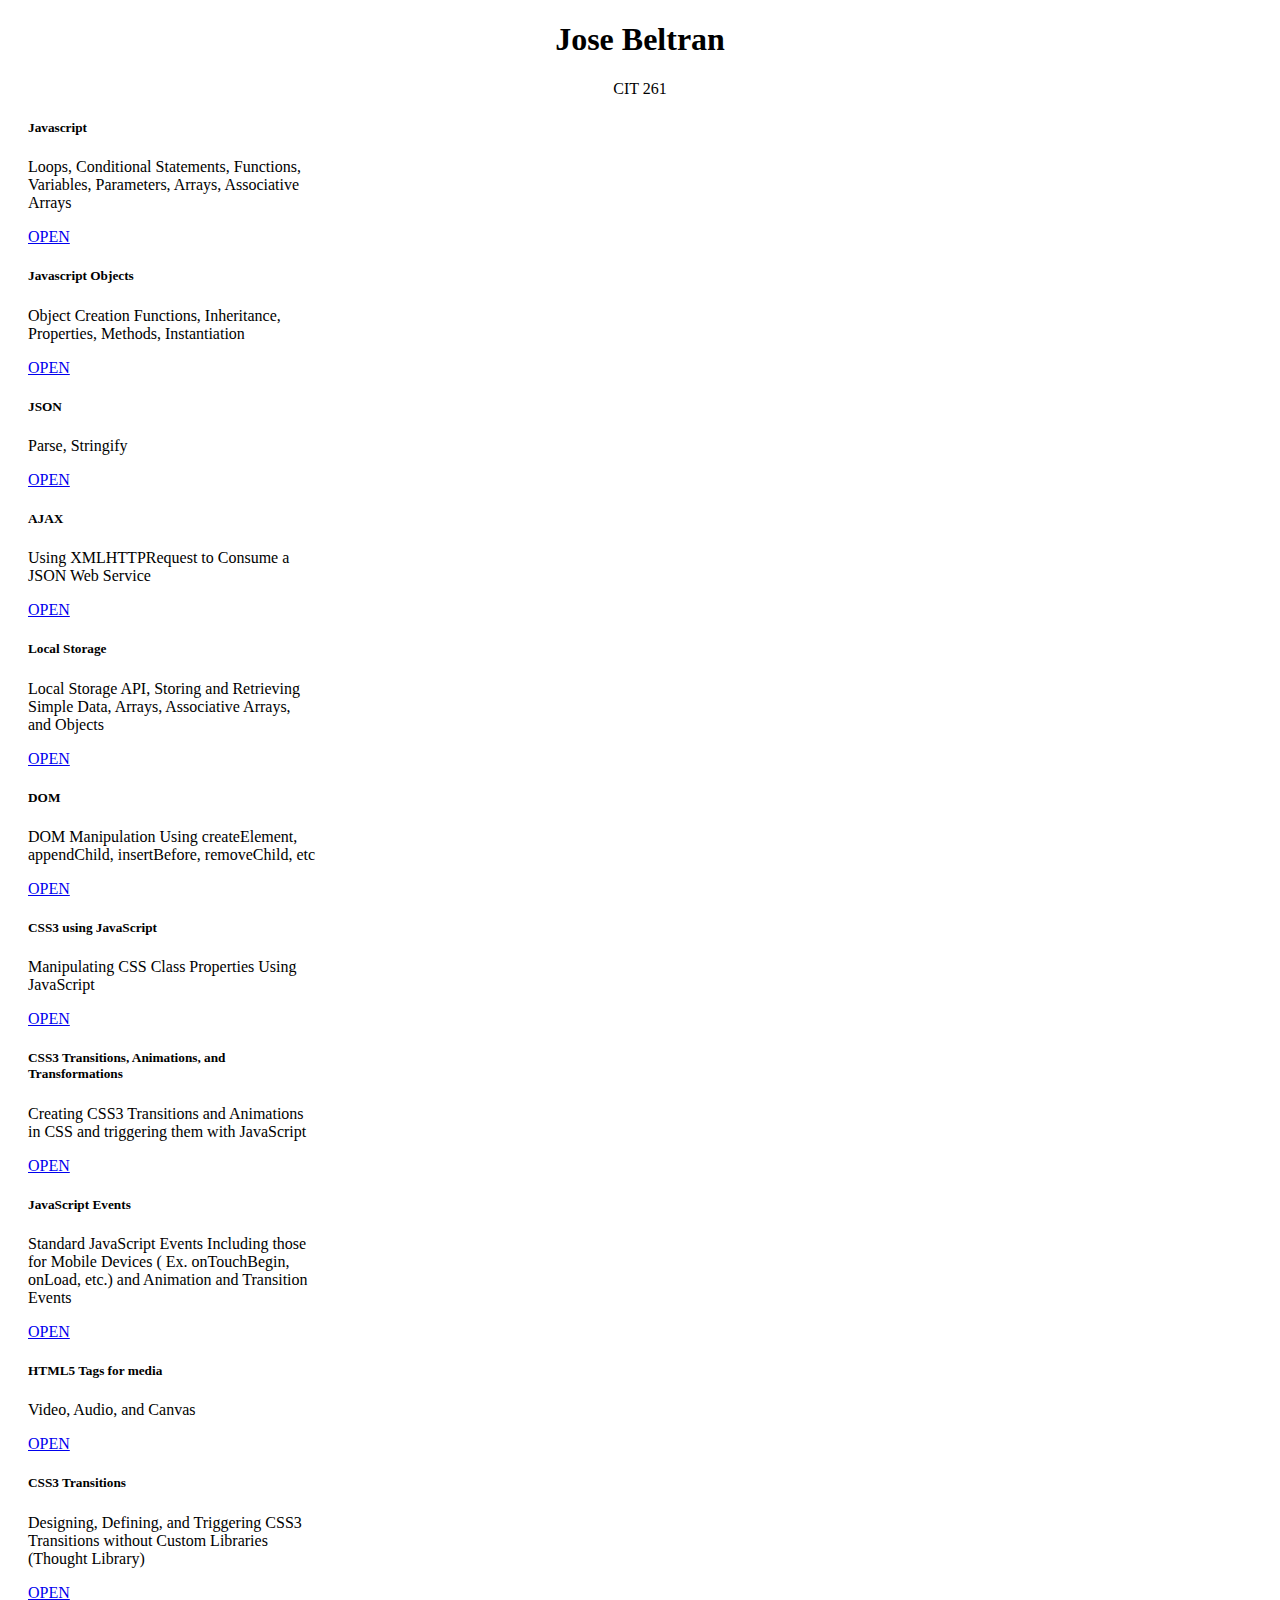
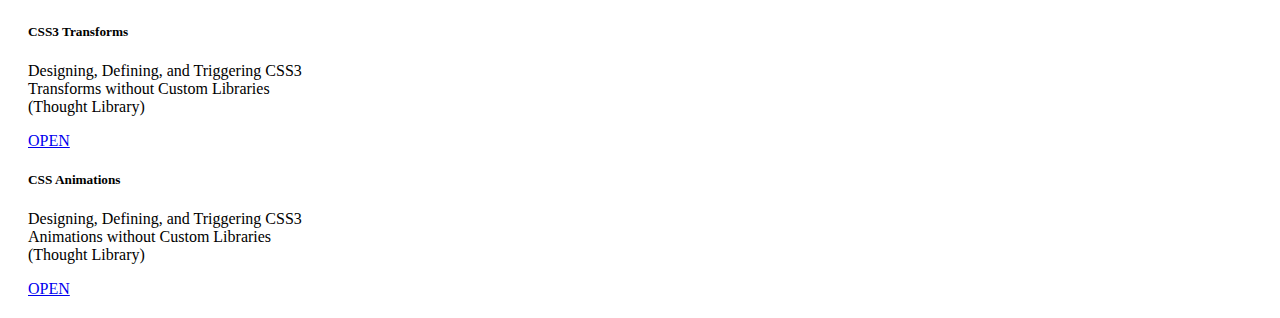
<file: index.html>
<!DOCTYPE html>
<html lang="en">

<head>
    <meta charset="UTF-8">
    <meta name="viewport" content="width=device-width, initial-scale=1.0">
    <meta http-equiv="X-UA-Compatible" content="ie=edge">
    <title>Document</title>

    <link rel="stylesheet" href="https://stackpath.bootstrapcdn.com/bootstrap/4.2.1/css/bootstrap.min.css" integrity="sha384-GJzZqFGwb1QTTN6wy59ffF1BuGJpLSa9DkKMp0DgiMDm4iYMj70gZWKYbI706tWS"
        crossorigin="anonymous">
    <link rel="stylesheet" href="./styles/style.css">

</head>

<body>
    <header>
        <div class="jumbotron jumbotron-fluid">
            <div class="container">
                <h1 class="display-4">Jose Beltran</h1>
                <p class="lead">CIT 261</p>
            </div>
        </div>
    </header>
    <main>

        <div class="container">
            <div class="row">
                <div class="col-sm">
                    <div class="card" style="width: 18rem;">
                        <div class="card-body">
                            <h5 class="card-title">Javascript</h5>
                            <p class="card-text">Loops, Conditional Statements, Functions, Variables, Parameters,
                                Arrays, Associative Arrays</p>
                            <a href="js.html" class="btn btn-primary">OPEN</a>
                        </div>
                    </div>
                </div>
                <div class="col-sm">
                    <div class="card" style="width: 18rem;">
                        <div class="card-body">
                            <h5 class="card-title">Javascript Objects</h5>
                            <p class="card-text">Object Creation Functions, Inheritance, Properties, Methods, Instantiation</p>
                            <a href="jsobjects.html" class="btn btn-primary">OPEN</a>
                        </div>
                    </div>
                </div>
                <div class="col-sm">
                    <div class="card" style="width: 18rem;">
                        <div class="card-body">
                            <h5 class="card-title">JSON</h5>
                            <p class="card-text">Parse, Stringify</p>
                            <a href="json.html" class="btn btn-primary">OPEN</a>
                        </div>
                    </div>
                </div>
            </div>
            <div class="row">
                <div class="col-sm">
                    <div class="card" style="width: 18rem;">
                        <div class="card-body">
                            <h5 class="card-title">AJAX</h5>
                            <p class="card-text">Using XMLHTTPRequest to Consume a JSON Web Service</p>
                            <a href="ajax.html" class="btn btn-primary">OPEN</a>
                        </div>
                    </div>
                </div>
                <div class="col-sm">
                    <div class="card" style="width: 18rem;">
                        <div class="card-body">
                            <h5 class="card-title">Local Storage</h5>
                            <p class="card-text">Local Storage API, Storing and Retrieving Simple Data, Arrays, Associative Arrays, and Objects</p>
                            <a href="localstorage.html" class="btn btn-primary">OPEN</a>
                        </div>
                    </div>
                </div>
                <div class="col-sm">
                    <div class="card" style="width: 18rem;">
                        <div class="card-body">
                            <h5 class="card-title">DOM</h5>
                            <p class="card-text">DOM Manipulation Using createElement, appendChild, insertBefore, removeChild, etc</p>
                            <a href="dom.html" class="btn btn-primary">OPEN</a>
                        </div>
                    </div>
                </div>
            </div>
            <div class="row">
                <div class="col-sm">
                    <div class="card" style="width: 18rem;">
                        <div class="card-body">
                            <h5 class="card-title">CSS3 using JavaScript</h5>
                            <p class="card-text">Manipulating CSS Class Properties Using JavaScript</p>
                            <a href="cssclassproperties.html" class="btn btn-primary">OPEN</a>
                        </div>
                    </div>
                </div>
                <div class="col-sm">
                    <div class="card" style="width: 18rem;">
                        <div class="card-body">
                            <h5 class="card-title">CSS3 Transitions, Animations, and Transformations</h5>
                            <p class="card-text">Creating CSS3 Transitions and Animations in CSS and triggering them with JavaScript</p>
                            <a href="css-transition-and-animation.html" class="btn btn-primary">OPEN</a>
                        </div>
                    </div>
                </div>
                <div class="col-sm">
                    <div class="card" style="width: 18rem;">
                        <div class="card-body">
                            <h5 class="card-title">JavaScript Events</h5>
                            <p class="card-text">Standard JavaScript Events Including those for Mobile Devices ( Ex. onTouchBegin, onLoad, etc.) and Animation and Transition Events</p>
                            <a href="jsevents.html" class="btn btn-primary">OPEN</a>
                        </div>
                    </div>
                </div>
            </div>
            <div class="row">
                <div class="col-sm">
                    <div class="card" style="width: 18rem;">
                        <div class="card-body">
                            <h5 class="card-title">HTML5 Tags for media</h5>
                            <p class="card-text">Video, Audio, and Canvas</p>
                            <a href="canvas.html" class="btn btn-primary">OPEN</a>
                        </div>
                    </div>
                </div>
                <div class="col-sm">
                    <div class="card" style="width: 18rem;">
                        <div class="card-body">
                            <h5 class="card-title">CSS3 Transitions</h5>
                            <p class="card-text">Designing, Defining, and Triggering CSS3 Transitions without Custom Libraries (Thought Library)</p>
                            <a href="css3-transitions.html" class="btn btn-primary">OPEN</a>
                        </div>
                    </div>
                </div>
                <div class="col-sm">
                    <div class="card" style="width: 18rem;">
                        <div class="card-body">
                            <h5 class="card-title">CSS3 Transforms</h5>
                            <p class="card-text">Designing, Defining, and Triggering CSS3 Transforms without Custom Libraries (Thought Library)</p>
                            <a href="css3-transforms.html" class="btn btn-primary">OPEN</a>
                        </div>
                    </div>
                </div>
            </div>
            <div class="row">
                <div class="col-sm">
                    <div class="card" style="width: 18rem;">
                        <div class="card-body">
                            <h5 class="card-title">CSS Animations</h5>
                            <p class="card-text">Designing, Defining, and Triggering CSS3 Animations without Custom Libraries (Thought Library)</p>
                            <a href="css3-animations.html" class="btn btn-primary">OPEN</a>
                        </div>
                    </div>
                </div>
            </div>
        </div>
    </main>
    <footer>

    </footer>




    <!-- Optional JavaScript -->
    <!-- jQuery first, then Popper.js, then Bootstrap JS -->
    <script src="https://code.jquery.com/jquery-3.3.1.slim.min.js" integrity="sha384-q8i/X+965DzO0rT7abK41JStQIAqVgRVzpbzo5smXKp4YfRvH+8abtTE1Pi6jizo"
        crossorigin="anonymous"></script>
    <script src="https://cdnjs.cloudflare.com/ajax/libs/popper.js/1.14.6/umd/popper.min.js" integrity="sha384-wHAiFfRlMFy6i5SRaxvfOCifBUQy1xHdJ/yoi7FRNXMRBu5WHdZYu1hA6ZOblgut"
        crossorigin="anonymous"></script>
    <script src="https://stackpath.bootstrapcdn.com/bootstrap/4.2.1/js/bootstrap.min.js" integrity="sha384-B0UglyR+jN6CkvvICOB2joaf5I4l3gm9GU6Hc1og6Ls7i6U/mkkaduKaBhlAXv9k"
        crossorigin="anonymous"></script>
</body>

</html>
</file>
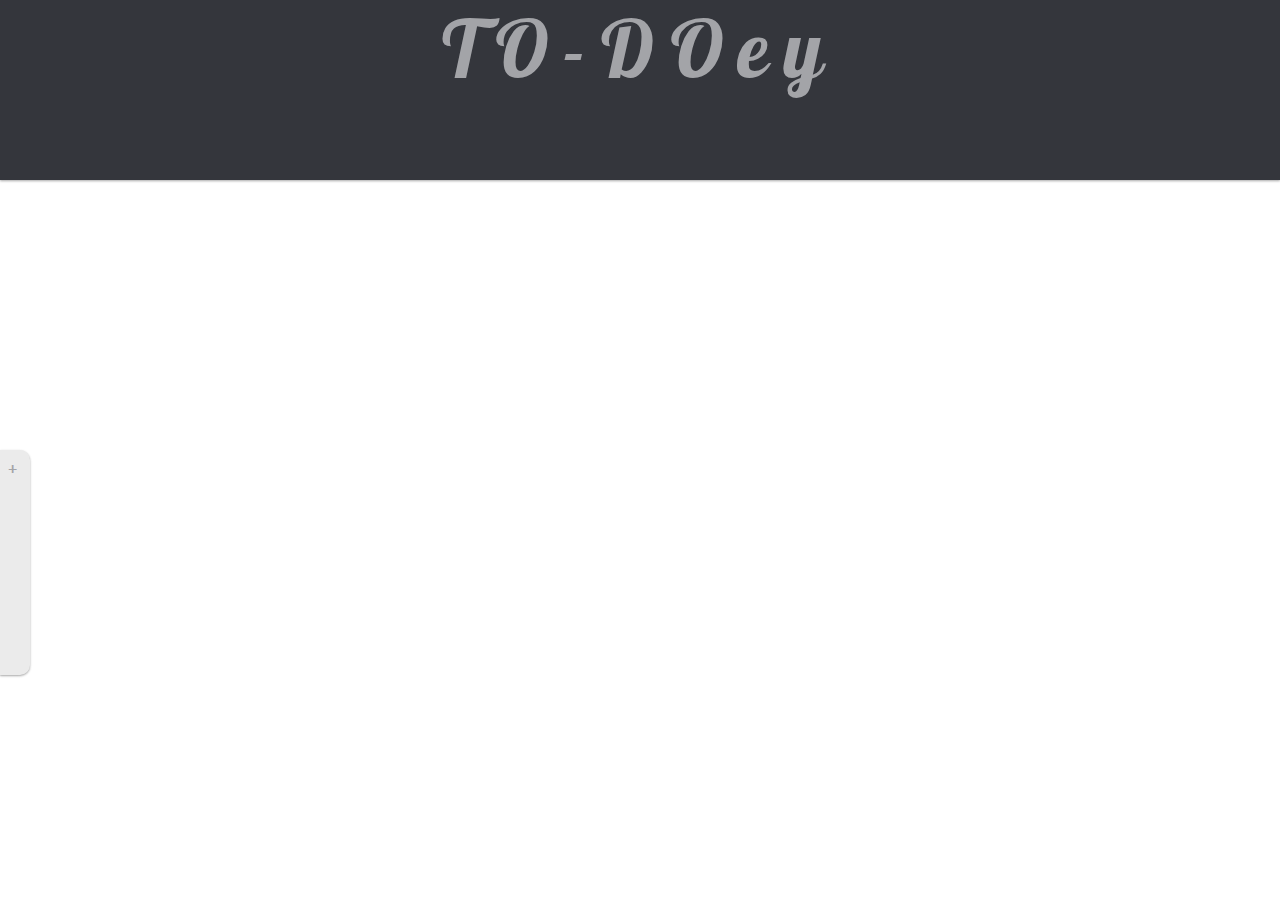
<file: final-project/index.html>
<!DOCTYPE html>
<html lang="en">

<head>
    <meta charset="UTF-8">
    <meta name="viewport" content="width=device-width, initial-scale=1.0">
    <meta http-equiv="X-UA-Compatible" content="ie=edge">
    <!-- bootstrap -->
    <link rel="stylesheet" href="https://stackpath.bootstrapcdn.com/bootstrap/4.3.1/css/bootstrap.min.css"
        integrity="sha384-ggOyR0iXCbMQv3Xipma34MD+dH/1fQ784/j6cY/iJTQUOhcWr7x9JvoRxT2MZw1T" crossorigin="anonymous">
    <!-- styles -->
    <link href="https://fonts.googleapis.com/css?family=Lato|Lobster" rel="stylesheet">
    <link rel="stylesheet" href="./styles/styles.css">
    <!-- scripts -->
    <script src="./js/styling.js"></script>
    <script src="./js/drag.js"></script>
    <script src="./js/post.js"></script>
    <script src="./js/localstorage.js"></script>
    <title>To-DOey</title>
</head>

<body onload="loadItems()">
    <header>
        <nav>
            <div id="mySidenav" class="sidenav">
                <a href="javascript:void(0)" class="closebtn" onclick="closeNav()">&times;</a>
                <div class="container">
                    <form action="" class="form">
                        <div class="form-group">
                            <label for="todo-write">Your To-DOey</label>
                            <textarea name="" id="myInput" cols="28" rows="10"></textarea>
                        </div>
                    </form>
                    <button class="btn btn-primary" onclick="newToDoey(); closeNav();">DO IT</button>
                </div>
            </div>
        </nav>
        <div class="container-fluid header-box">
            <h1>TO-DOey</h1>
        </div>
    </header>
    <main>
        <div class="container-fluid">
            <div class="list">
                <ul ondragend="dragEnd()" ondragover="dragOver(event)" ondragstart="dragStart(event)" class="ul-list"
                    id="ulList">
                </ul>
            </div>
        </div>
        <div class="openInputs" onclick="openNav()">
            <p>+</p>
        </div>


    </main>
    <footer></footer>



    <!-- Optional JavaScript -->
    <!-- jQuery first, then Popper.js, then Bootstrap JS -->
    <script src="https://code.jquery.com/jquery-3.3.1.slim.min.js"
        integrity="sha384-q8i/X+965DzO0rT7abK41JStQIAqVgRVzpbzo5smXKp4YfRvH+8abtTE1Pi6jizo" crossorigin="anonymous">
    </script>
    <script src="https://cdnjs.cloudflare.com/ajax/libs/popper.js/1.14.7/umd/popper.min.js"
        integrity="sha384-UO2eT0CpHqdSJQ6hJty5KVphtPhzWj9WO1clHTMGa3JDZwrnQq4sF86dIHNDz0W1" crossorigin="anonymous">
    </script>
    <script src="https://stackpath.bootstrapcdn.com/bootstrap/4.3.1/js/bootstrap.min.js"
        integrity="sha384-JjSmVgyd0p3pXB1rRibZUAYoIIy6OrQ6VrjIEaFf/nJGzIxFDsf4x0xIM+B07jRM" crossorigin="anonymous">
    </script>
</body>

</html>
</file>
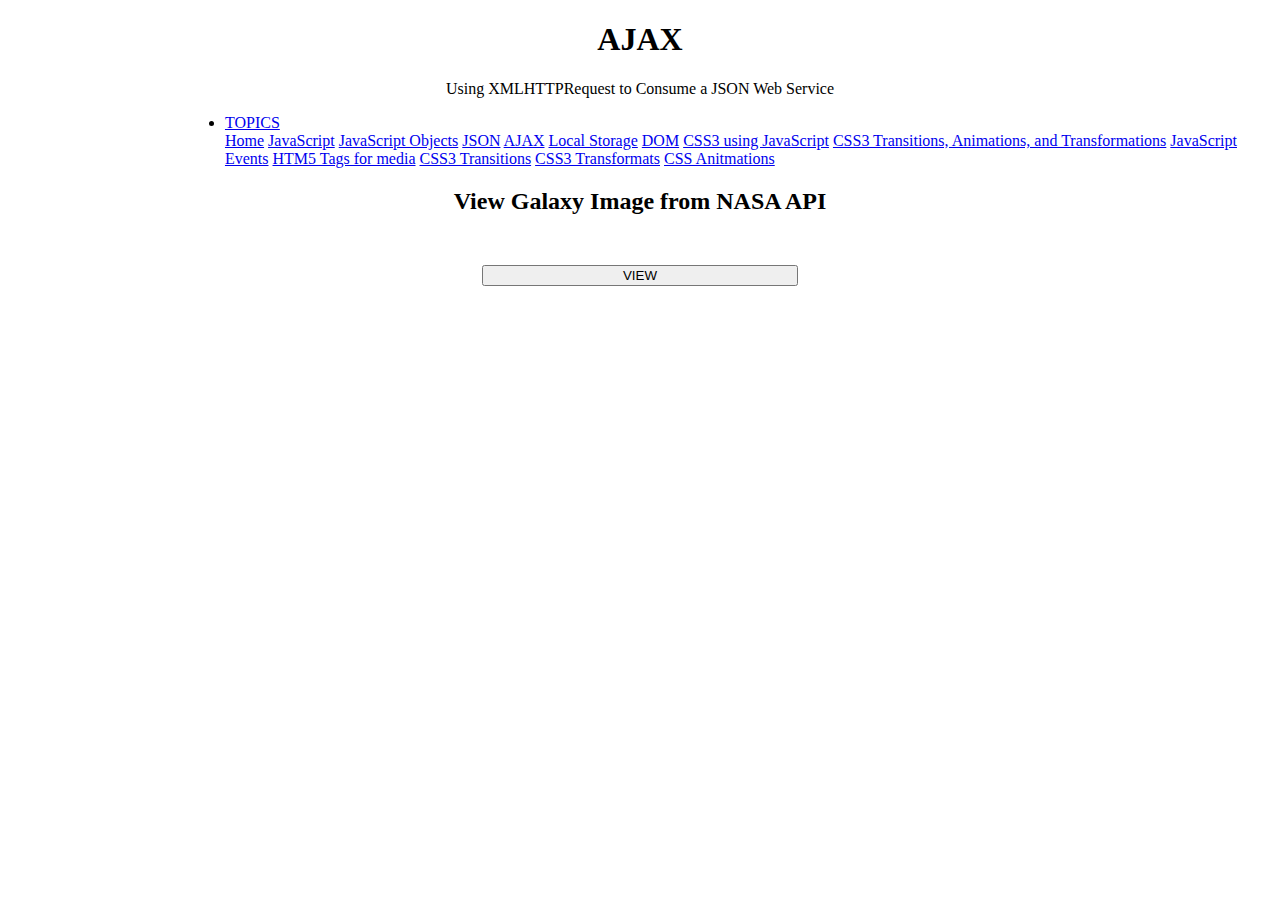
<file: ajax.html>
<!DOCTYPE html>
<html lang="en">

<head>
    <meta charset="UTF-8">
    <meta name="viewport" content="width=device-width, initial-scale=1.0">
    <meta http-equiv="X-UA-Compatible" content="ie=edge">
    <title>JavaScript</title>

    <link rel="stylesheet" href="https://stackpath.bootstrapcdn.com/bootstrap/4.2.1/css/bootstrap.min.css" integrity="sha384-GJzZqFGwb1QTTN6wy59ffF1BuGJpLSa9DkKMp0DgiMDm4iYMj70gZWKYbI706tWS"
        crossorigin="anonymous">
    <link rel="stylesheet" href="./styles/style.css">
</head>

<body>
    <header>
        <div class="jumbotron jumbotron-fluid">
            <div class="container">
                <h1 class="display-4">AJAX</h1>
                <p class="lead">Using XMLHTTPRequest to Consume a JSON Web Service</p>
            </div>
        </div>
        <ul class="nav nav-tabs sub-navigation">
            <li class="nav-item dropdown">
                <a class="nav-link dropdown-toggle" data-toggle="dropdown" href="#" role="button" aria-haspopup="true"
                    aria-expanded="false">TOPICS</a>
                <div class="dropdown-menu">
                    <a class="dropdown-item" href="index.html">Home</a>
                    <a class="dropdown-item" href="js.html">JavaScript</a>
                    <a class="dropdown-item" href="jsobjects.html">JavaScript Objects</a>
                    <a class="dropdown-item" href="json.html">JSON</a>
                    <a class="dropdown-item" href="ajax.html">AJAX</a>
                    <a class="dropdown-item" href="localstorage.html">Local Storage</a>
                    <a class="dropdown-item" href="dom.html">DOM</a>
                    <a class="dropdown-item" href="cssclassproperties.html">CSS3 using JavaScript</a>
                    <a class="dropdown-item" href="css-transition-and-animation.html">CSS3 Transitions, Animations, and
                        Transformations</a>
                    <a class="dropdown-item" href="jsevents.html">JavaScript Events</a>
                    <a class="dropdown-item" href="canvas.html">HTM5 Tags for media</a>
                    <a class="dropdown-item" href="css3-transitions.html">CSS3 Transitions</a>
                    <a class="dropdown-item" href="css3-transforms.html">CSS3 Transformats</a>
                    <a class="dropdown-item" href="css3-animations.html">CSS Anitmations</a>
                    <div class="dropdown-divider"></div>
                    <!-- <a class="dropdown-item" href="#">Separated link</a> -->
                </div>
            </li>
        </ul>
    </header>
    <main>
        <h2 class="page-subtitle">View Galaxy Image from NASA API</h2>
        <div id="img"></div>
        <div class="container" style="text-align: center; margin-top: 50px;">
            <button class="btn btn-primary" onclick="getApi()" style=" width: 25%;">VIEW</button>
        </div>

    </main>
    <footer></footer>


    <script>
        function getApi() {
            const xhr = new XMLHttpRequest();

            xhr.onload = function () {
                if (this.status === 200) {
                    try {
                        const responseObj = JSON.parse(this.responseText);
                        console.log(responseObj);
                        document.getElementById("img").innerHTML =
                            `<img src="${responseObj["url"]}" alt="Mars rover picture">`;

                    } catch (e) {
                        alert("There was an error!!");
                    }
                } else {
                    alert("Did not receive 200 OK from resonse!");
                }
            }

            xhr.open('get', 'https://api.nasa.gov/planetary/apod?api_key=DEMO_KEY');

            // https://api.nasa.gov/planetary/apod?api_key=aEg2hQuvE6NPLS9GfzdwJUm6TlLHAo18MHK0vmmr

            xhr.send();
        }

        // fetch('URL')
        // .then(result =>{
        //     console.log();
        // })
        // .then(data => {

        // })
        // .catch(error => console.log(error));
    </script>
    <!-- Optional JavaScript -->
    <!-- jQuery first, then Popper.js, then Bootstrap JS -->
    <script src="https://code.jquery.com/jquery-3.3.1.slim.min.js" integrity="sha384-q8i/X+965DzO0rT7abK41JStQIAqVgRVzpbzo5smXKp4YfRvH+8abtTE1Pi6jizo"
        crossorigin="anonymous"></script>
    <script src="https://cdnjs.cloudflare.com/ajax/libs/popper.js/1.14.6/umd/popper.min.js" integrity="sha384-wHAiFfRlMFy6i5SRaxvfOCifBUQy1xHdJ/yoi7FRNXMRBu5WHdZYu1hA6ZOblgut"
        crossorigin="anonymous"></script>
    <script src="https://stackpath.bootstrapcdn.com/bootstrap/4.2.1/js/bootstrap.min.js" integrity="sha384-B0UglyR+jN6CkvvICOB2joaf5I4l3gm9GU6Hc1og6Ls7i6U/mkkaduKaBhlAXv9k"
        crossorigin="anonymous"></script>

</body>

</html>
</file>
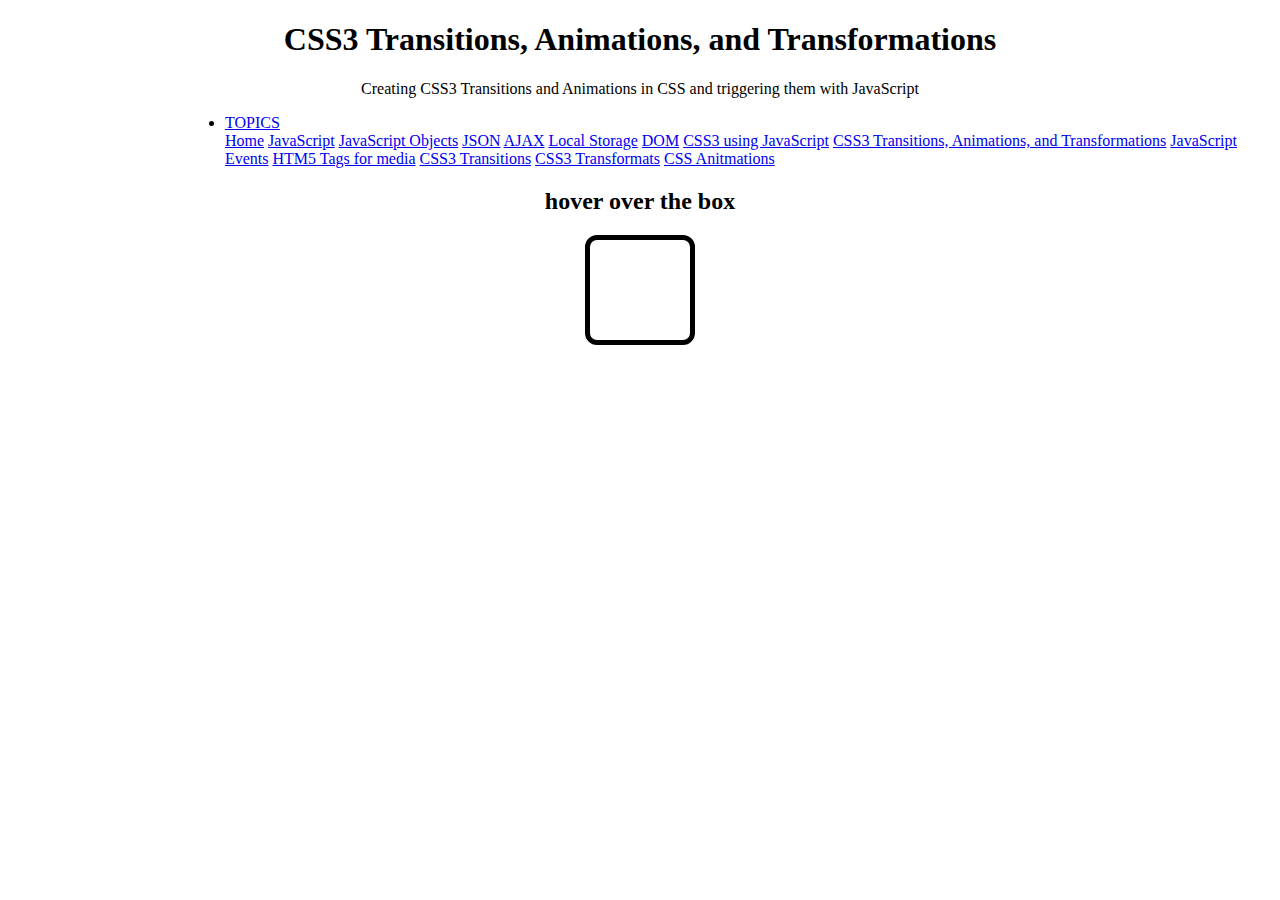
<file: css-transition-and-animation.html>
<!DOCTYPE html>
<html lang="en">

<head>
    <meta charset="UTF-8">
    <meta name="viewport" content="width=device-width, initial-scale=1.0">
    <meta http-equiv="X-UA-Compatible" content="ie=edge">
    <title>CSS Transitions and Animations</title>

    <link rel="stylesheet" href="https://stackpath.bootstrapcdn.com/bootstrap/4.2.1/css/bootstrap.min.css" integrity="sha384-GJzZqFGwb1QTTN6wy59ffF1BuGJpLSa9DkKMp0DgiMDm4iYMj70gZWKYbI706tWS"
        crossorigin="anonymous">
    <link rel="stylesheet" href="./styles/style.css">
</head>

<body>
    <header>
        <div class="jumbotron jumbotron-fluid">
            <div class="container">
                <h1 class="display-4">CSS3 Transitions, Animations, and Transformations</h1>
                <p class="lead">Creating CSS3 Transitions and Animations in CSS and triggering them with JavaScript</p>
            </div>
        </div>
        <ul class="nav nav-tabs sub-navigation">
            <li class="nav-item dropdown">
                <a class="nav-link dropdown-toggle" data-toggle="dropdown" href="#" role="button" aria-haspopup="true"
                    aria-expanded="false">TOPICS</a>
                <div class="dropdown-menu">
                    <a class="dropdown-item" href="index.html">Home</a>
                    <a class="dropdown-item" href="js.html">JavaScript</a>
                    <a class="dropdown-item" href="jsobjects.html">JavaScript Objects</a>
                    <a class="dropdown-item" href="json.html">JSON</a>
                    <a class="dropdown-item" href="ajax.html">AJAX</a>
                    <a class="dropdown-item" href="localstorage.html">Local Storage</a>
                    <a class="dropdown-item" href="dom.html">DOM</a>
                    <a class="dropdown-item" href="cssclassproperties.html">CSS3 using JavaScript</a>
                    <a class="dropdown-item" href="css-transition-and-animation.html">CSS3 Transitions, Animations, and
                        Transformations</a>
                    <a class="dropdown-item" href="jsevents.html">JavaScript Events</a>
                    <a class="dropdown-item" href="canvas.html">HTM5 Tags for media</a>
                    <a class="dropdown-item" href="css3-transitions.html">CSS3 Transitions</a>
                    <a class="dropdown-item" href="css3-transforms.html">CSS3 Transformats</a>
                    <a class="dropdown-item" href="css3-animations.html">CSS Anitmations</a>
                    <div class="dropdown-divider"></div>
                    <!-- <a class="dropdown-item" href="#">Separated link</a> -->
                </div>
            </li>
        </ul>
    </header>
    <main>

        <h2 class="page-subtitle">hover over the box</h2>

        <div id="css-box" onclick="triggerAnimation()"></div>

    </main>
    <footer></footer>


    <script>
        function triggerAnimation() {
            // debugger
            var element = document.getElementById("css-box");
            // element.classList.add("changeBoxColor");
            element.classList.add("morphBoxShape");
        }
    </script>
    <!-- Optional JavaScript -->
    <!-- jQuery first, then Popper.js, then Bootstrap JS -->
    <script src="https://code.jquery.com/jquery-3.3.1.slim.min.js" integrity="sha384-q8i/X+965DzO0rT7abK41JStQIAqVgRVzpbzo5smXKp4YfRvH+8abtTE1Pi6jizo"
        crossorigin="anonymous"></script>
    <script src="https://cdnjs.cloudflare.com/ajax/libs/popper.js/1.14.6/umd/popper.min.js" integrity="sha384-wHAiFfRlMFy6i5SRaxvfOCifBUQy1xHdJ/yoi7FRNXMRBu5WHdZYu1hA6ZOblgut"
        crossorigin="anonymous"></script>
    <script src="https://stackpath.bootstrapcdn.com/bootstrap/4.2.1/js/bootstrap.min.js" integrity="sha384-B0UglyR+jN6CkvvICOB2joaf5I4l3gm9GU6Hc1og6Ls7i6U/mkkaduKaBhlAXv9k"
        crossorigin="anonymous"></script>

</body>

</html>
</file>
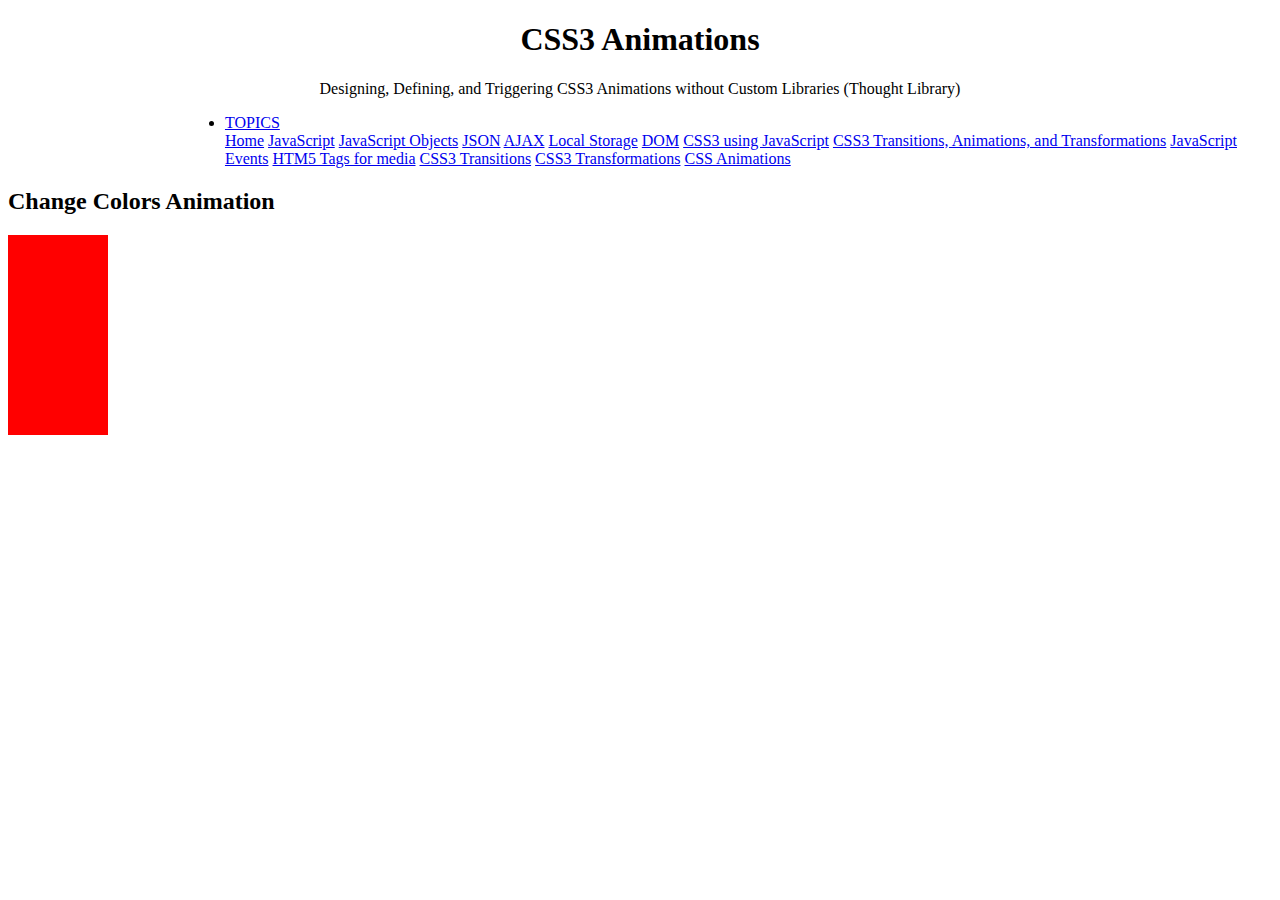
<file: css3-animations.html>
<!DOCTYPE html>
<html lang="en">

<head>
    <meta charset="UTF-8">
    <meta name="viewport" content="width=device-width, initial-scale=1.0">
    <meta http-equiv="X-UA-Compatible" content="ie=edge">
    <title>CSS3 Animations</title>

    <link rel="stylesheet" href="https://stackpath.bootstrapcdn.com/bootstrap/4.2.1/css/bootstrap.min.css" integrity="sha384-GJzZqFGwb1QTTN6wy59ffF1BuGJpLSa9DkKMp0DgiMDm4iYMj70gZWKYbI706tWS"
        crossorigin="anonymous">
    <link rel="stylesheet" href="./styles/style.css">

    <style>

    </style>
</head>

<body>
    <header>
        <div class="jumbotron jumbotron-fluid">
            <div class="container">
                <h1 class="display-4">CSS3 Animations</h1>
                <p class="lead">Designing, Defining, and Triggering CSS3 Animations without Custom Libraries (Thought
                    Library)</p>
            </div>
        </div>
        <ul class="nav nav-tabs sub-navigation">
            <li class="nav-item dropdown">
                <a class="nav-link dropdown-toggle" data-toggle="dropdown" href="#" role="button" aria-haspopup="true"
                    aria-expanded="false">TOPICS</a>
                <div class="dropdown-menu">
                    <a class="dropdown-item" href="index.html">Home</a>
                    <a class="dropdown-item" href="js.html">JavaScript</a>
                    <a class="dropdown-item" href="jsobjects.html">JavaScript Objects</a>
                    <a class="dropdown-item" href="json.html">JSON</a>
                    <a class="dropdown-item" href="ajax.html">AJAX</a>
                    <a class="dropdown-item" href="localstorage.html">Local Storage</a>
                    <a class="dropdown-item" href="dom.html">DOM</a>
                    <a class="dropdown-item" href="cssclassproperties.html">CSS3 using JavaScript</a>
                    <a class="dropdown-item" href="css-transition-and-animation.html">CSS3 Transitions, Animations, and
                        Transformations</a>
                    <a class="dropdown-item" href="jsevents.html">JavaScript Events</a>
                    <a class="dropdown-item" href="canvas.html">HTM5 Tags for media</a>
                    <a class="dropdown-item" href="css3-transitions.html">CSS3 Transitions</a>
                    <a class="dropdown-item" href="css3-transforms.html">CSS3 Transformations</a>
                    <a class="dropdown-item" href="css3-animations.html">CSS Animations</a>
                    <div class="dropdown-divider"></div>
                    <!-- <a class="dropdown-item" href="#">Separated link</a> -->
                </div>
            </li>
        </ul>
    </header>
    <main>
        <div class="container">
            <h2>Change Colors Animation</h2>
            <div id="divAnimation1"></div>
            <div id="divAnimation2"></div>
        </div>

    </main>
    <footer></footer>


    <script>

    </script>
    <!-- Optional JavaScript -->
    <!-- jQuery first, then Popper.js, then Bootstrap JS -->
    <script src="https://code.jquery.com/jquery-3.3.1.slim.min.js" integrity="sha384-q8i/X+965DzO0rT7abK41JStQIAqVgRVzpbzo5smXKp4YfRvH+8abtTE1Pi6jizo"
        crossorigin="anonymous"></script>
    <script src="https://cdnjs.cloudflare.com/ajax/libs/popper.js/1.14.6/umd/popper.min.js" integrity="sha384-wHAiFfRlMFy6i5SRaxvfOCifBUQy1xHdJ/yoi7FRNXMRBu5WHdZYu1hA6ZOblgut"
        crossorigin="anonymous"></script>
    <script src="https://stackpath.bootstrapcdn.com/bootstrap/4.2.1/js/bootstrap.min.js" integrity="sha384-B0UglyR+jN6CkvvICOB2joaf5I4l3gm9GU6Hc1og6Ls7i6U/mkkaduKaBhlAXv9k"
        crossorigin="anonymous"></script>

</body>

</html>
</file>
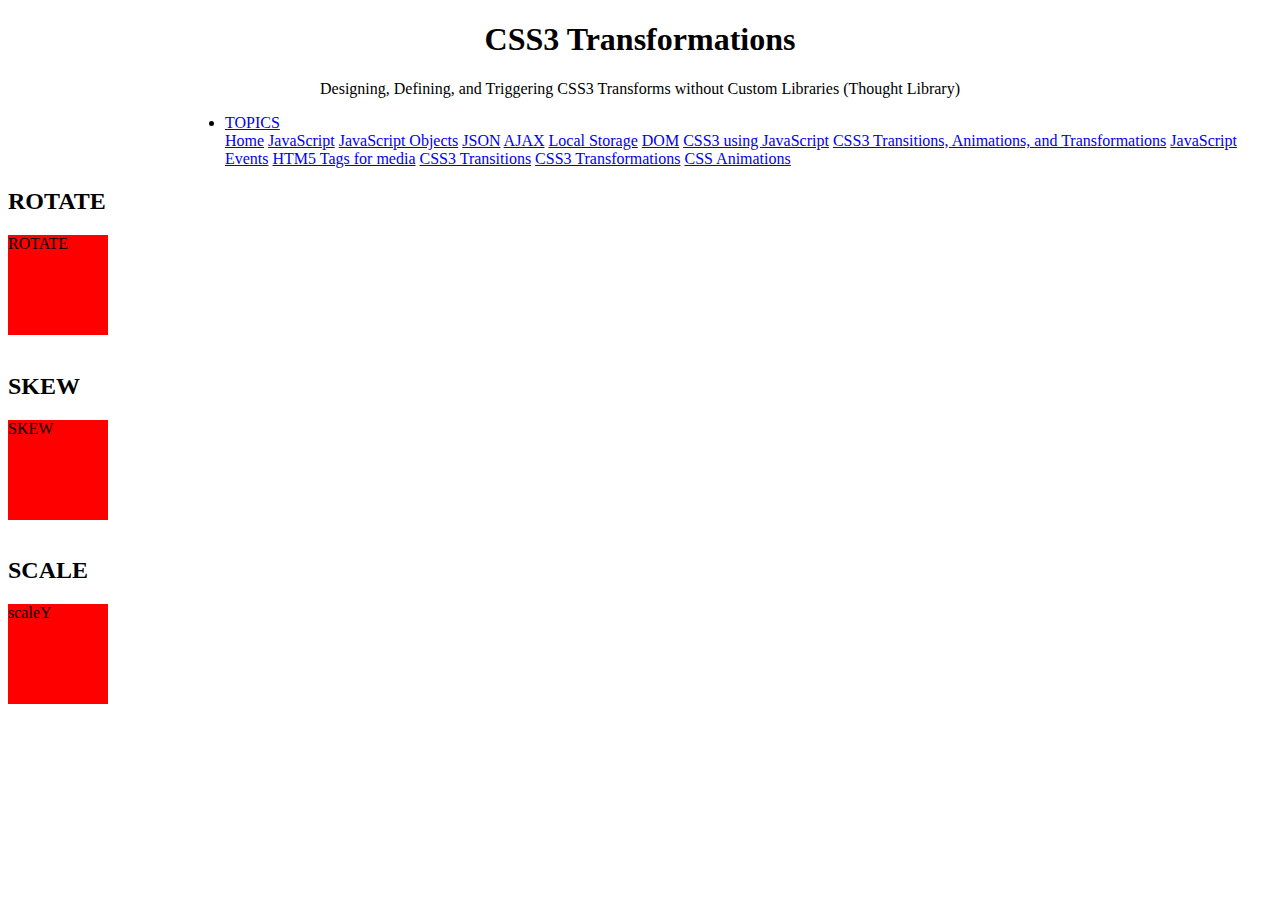
<file: css3-transforms.html>
<!DOCTYPE html>
<html lang="en">

<head>
    <meta charset="UTF-8">
    <meta name="viewport" content="width=device-width, initial-scale=1.0">
    <meta http-equiv="X-UA-Compatible" content="ie=edge">
    <title>CSS3 Transitions</title>

    <link rel="stylesheet" href="https://stackpath.bootstrapcdn.com/bootstrap/4.2.1/css/bootstrap.min.css" integrity="sha384-GJzZqFGwb1QTTN6wy59ffF1BuGJpLSa9DkKMp0DgiMDm4iYMj70gZWKYbI706tWS"
        crossorigin="anonymous">
    <link rel="stylesheet" href="./styles/style.css">

    <style>

    </style>
</head>

<body>
    <header>
        <div class="jumbotron jumbotron-fluid">
            <div class="container">
                <h1 class="display-4">CSS3 Transformations</h1>
                <p class="lead">Designing, Defining, and Triggering CSS3 Transforms without Custom Libraries (Thought
                    Library)</p>
            </div>
        </div>
        <ul class="nav nav-tabs sub-navigation">
            <li class="nav-item dropdown">
                <a class="nav-link dropdown-toggle" data-toggle="dropdown" href="#" role="button" aria-haspopup="true"
                    aria-expanded="false">TOPICS</a>
                <div class="dropdown-menu">
                    <a class="dropdown-item" href="index.html">Home</a>
                    <a class="dropdown-item" href="js.html">JavaScript</a>
                    <a class="dropdown-item" href="jsobjects.html">JavaScript Objects</a>
                    <a class="dropdown-item" href="json.html">JSON</a>
                    <a class="dropdown-item" href="ajax.html">AJAX</a>
                    <a class="dropdown-item" href="localstorage.html">Local Storage</a>
                    <a class="dropdown-item" href="dom.html">DOM</a>
                    <a class="dropdown-item" href="cssclassproperties.html">CSS3 using JavaScript</a>
                    <a class="dropdown-item" href="css-transition-and-animation.html">CSS3 Transitions, Animations, and
                        Transformations</a>
                    <a class="dropdown-item" href="jsevents.html">JavaScript Events</a>
                    <a class="dropdown-item" href="canvas.html">HTM5 Tags for media</a>
                    <a class="dropdown-item" href="css3-transitions.html">CSS3 Transitions</a>
                    <a class="dropdown-item" href="css3-transforms.html">CSS3 Transformations</a>
                    <a class="dropdown-item" href="#">CSS Animations</a>
                    <div class="dropdown-divider"></div>
                    <!-- <a class="dropdown-item" href="#">Separated link</a> -->
                </div>
            </li>
        </ul>
    </header>
    <main>
        <div class="container">
            <h2>ROTATE</h2>
            <div id="divTran1">ROTATE</div><br>
            <h2>SKEW</h2>
            <div id="divTran2">SKEW</div><br>
            <h2>SCALE</h2>
            <div id="divTran3">scaleY</div><br>
        </div>

    </main>
    <footer></footer>


    <script>

    </script>
    <!-- Optional JavaScript -->
    <!-- jQuery first, then Popper.js, then Bootstrap JS -->
    <script src="https://code.jquery.com/jquery-3.3.1.slim.min.js" integrity="sha384-q8i/X+965DzO0rT7abK41JStQIAqVgRVzpbzo5smXKp4YfRvH+8abtTE1Pi6jizo"
        crossorigin="anonymous"></script>
    <script src="https://cdnjs.cloudflare.com/ajax/libs/popper.js/1.14.6/umd/popper.min.js" integrity="sha384-wHAiFfRlMFy6i5SRaxvfOCifBUQy1xHdJ/yoi7FRNXMRBu5WHdZYu1hA6ZOblgut"
        crossorigin="anonymous"></script>
    <script src="https://stackpath.bootstrapcdn.com/bootstrap/4.2.1/js/bootstrap.min.js" integrity="sha384-B0UglyR+jN6CkvvICOB2joaf5I4l3gm9GU6Hc1og6Ls7i6U/mkkaduKaBhlAXv9k"
        crossorigin="anonymous"></script>

</body>

</html>
</file>
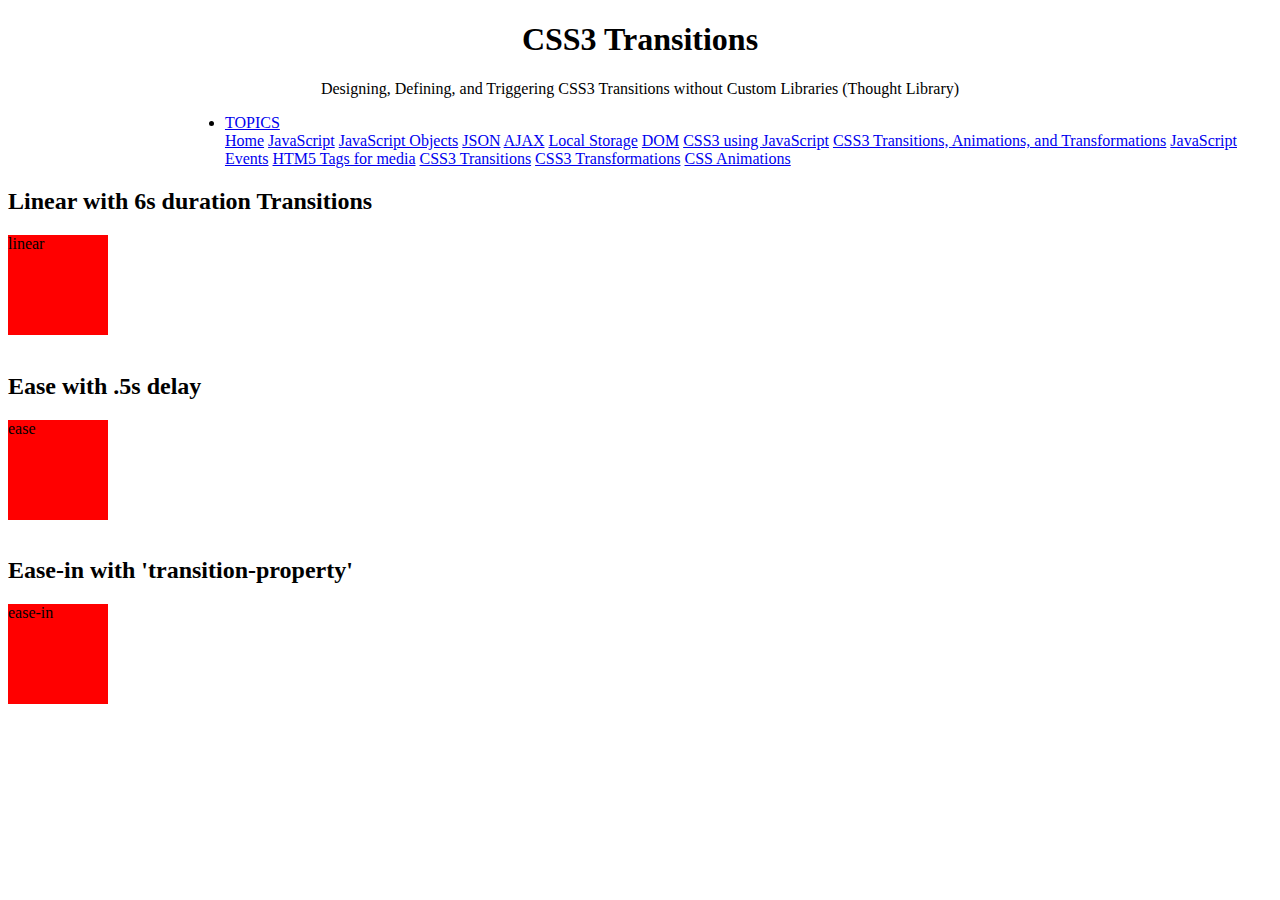
<file: css3-transitions.html>
<!DOCTYPE html>
<html lang="en">

<head>
    <meta charset="UTF-8">
    <meta name="viewport" content="width=device-width, initial-scale=1.0">
    <meta http-equiv="X-UA-Compatible" content="ie=edge">
    <title>CSS3 Transitions</title>

    <link rel="stylesheet" href="https://stackpath.bootstrapcdn.com/bootstrap/4.2.1/css/bootstrap.min.css" integrity="sha384-GJzZqFGwb1QTTN6wy59ffF1BuGJpLSa9DkKMp0DgiMDm4iYMj70gZWKYbI706tWS"
        crossorigin="anonymous">
    <link rel="stylesheet" href="./styles/style.css">

    <style>

    </style>
</head>

<body>
    <header>
        <div class="jumbotron jumbotron-fluid">
            <div class="container">
                <h1 class="display-4">CSS3 Transitions</h1>
                <p class="lead">Designing, Defining, and Triggering CSS3 Transitions without Custom Libraries (Thought
                    Library)</p>
            </div>
        </div>
        <ul class="nav nav-tabs sub-navigation">
            <li class="nav-item dropdown">
                <a class="nav-link dropdown-toggle" data-toggle="dropdown" href="#" role="button" aria-haspopup="true"
                    aria-expanded="false">TOPICS</a>
                <div class="dropdown-menu">
                    <a class="dropdown-item" href="index.html">Home</a>
                    <a class="dropdown-item" href="js.html">JavaScript</a>
                    <a class="dropdown-item" href="jsobjects.html">JavaScript Objects</a>
                    <a class="dropdown-item" href="json.html">JSON</a>
                    <a class="dropdown-item" href="ajax.html">AJAX</a>
                    <a class="dropdown-item" href="localstorage.html">Local Storage</a>
                    <a class="dropdown-item" href="dom.html">DOM</a>
                    <a class="dropdown-item" href="cssclassproperties.html">CSS3 using JavaScript</a>
                    <a class="dropdown-item" href="css-transition-and-animation.html">CSS3 Transitions, Animations, and
                        Transformations</a>
                    <a class="dropdown-item" href="jsevents.html">JavaScript Events</a>
                    <a class="dropdown-item" href="canvas.html">HTM5 Tags for media</a>
                    <a class="dropdown-item" href="css3-transitions.html">CSS3 Transitions</a>
                    <a class="dropdown-item" href="css3-transforms.html">CSS3 Transformations</a>
                    <a class="dropdown-item" href="css3-animations.html">CSS Animations</a>
                    <div class="dropdown-divider"></div>
                    <!-- <a class="dropdown-item" href="#">Separated link</a> -->
                </div>
            </li>
        </ul>
    </header>
    <main>
        <div class="container">
            <h2>Linear with 6s duration Transitions</h2>
            <div id="div1">linear</div><br>
            <h2>Ease with .5s delay</h2>
            <div id="div2">ease</div><br>
            <h2>Ease-in with 'transition-property'</h2>
            <div id="div3">ease-in</div><br>
        </div>

    </main>
    <footer></footer>


    <script>

    </script>
    <!-- Optional JavaScript -->
    <!-- jQuery first, then Popper.js, then Bootstrap JS -->
    <script src="https://code.jquery.com/jquery-3.3.1.slim.min.js" integrity="sha384-q8i/X+965DzO0rT7abK41JStQIAqVgRVzpbzo5smXKp4YfRvH+8abtTE1Pi6jizo"
        crossorigin="anonymous"></script>
    <script src="https://cdnjs.cloudflare.com/ajax/libs/popper.js/1.14.6/umd/popper.min.js" integrity="sha384-wHAiFfRlMFy6i5SRaxvfOCifBUQy1xHdJ/yoi7FRNXMRBu5WHdZYu1hA6ZOblgut"
        crossorigin="anonymous"></script>
    <script src="https://stackpath.bootstrapcdn.com/bootstrap/4.2.1/js/bootstrap.min.js" integrity="sha384-B0UglyR+jN6CkvvICOB2joaf5I4l3gm9GU6Hc1og6Ls7i6U/mkkaduKaBhlAXv9k"
        crossorigin="anonymous"></script>

</body>

</html>
</file>
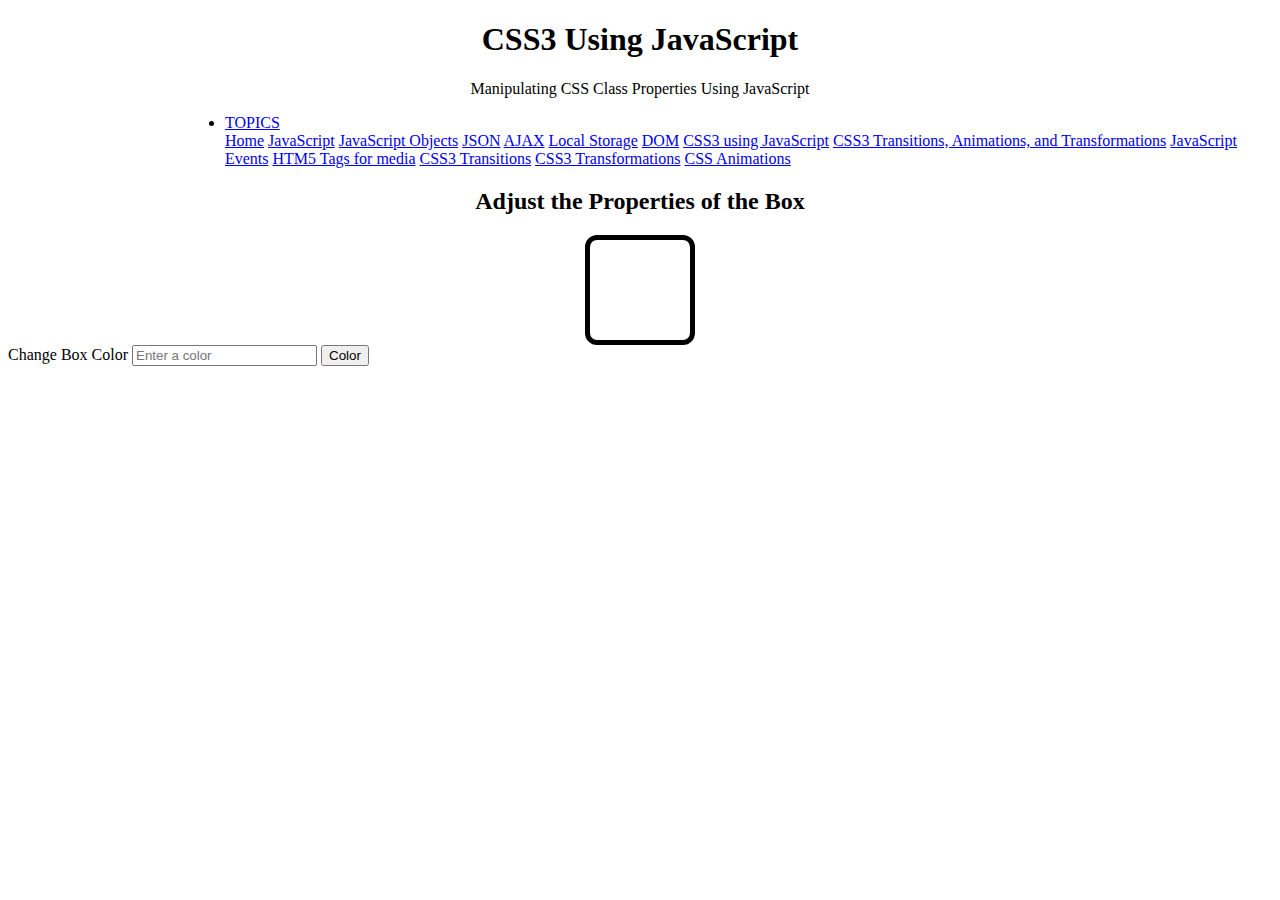
<file: cssclassproperties.html>
<!DOCTYPE html>
<html lang="en">

<head>
    <meta charset="UTF-8">
    <meta name="viewport" content="width=device-width, initial-scale=1.0">
    <meta http-equiv="X-UA-Compatible" content="ie=edge">
    <title>CSS Class Properties</title>

    <link rel="stylesheet" href="https://stackpath.bootstrapcdn.com/bootstrap/4.2.1/css/bootstrap.min.css" integrity="sha384-GJzZqFGwb1QTTN6wy59ffF1BuGJpLSa9DkKMp0DgiMDm4iYMj70gZWKYbI706tWS"
        crossorigin="anonymous">
    <link rel="stylesheet" href="./styles/style.css">
</head>

<body>
    <header>
        <div class="jumbotron jumbotron-fluid">
            <div class="container">
                <h1 class="display-4">CSS3 Using JavaScript</h1>
                <p class="lead">Manipulating CSS Class Properties Using JavaScript</p>
            </div>
        </div>
        <ul class="nav nav-tabs sub-navigation">
                <li class="nav-item dropdown">
                    <a class="nav-link dropdown-toggle" data-toggle="dropdown" href="#" role="button" aria-haspopup="true"
                        aria-expanded="false">TOPICS</a>
                    <div class="dropdown-menu">
                        <a class="dropdown-item" href="index.html">Home</a>
                        <a class="dropdown-item" href="js.html">JavaScript</a>
                        <a class="dropdown-item" href="jsobjects.html">JavaScript Objects</a>
                        <a class="dropdown-item" href="json.html">JSON</a>
                        <a class="dropdown-item" href="ajax.html">AJAX</a>
                        <a class="dropdown-item" href="localstorage.html">Local Storage</a>
                        <a class="dropdown-item" href="dom.html">DOM</a>
                        <a class="dropdown-item" href="cssclassproperties.html">CSS3 using JavaScript</a>
                        <a class="dropdown-item" href="css-transition-and-animation.html">CSS3 Transitions, Animations, and
                            Transformations</a>
                        <a class="dropdown-item" href="jsevents.html">JavaScript Events</a>
                        <a class="dropdown-item" href="canvas.html">HTM5 Tags for media</a>
                        <a class="dropdown-item" href="css3-transitions.html">CSS3 Transitions</a>
                        <a class="dropdown-item" href="css3-transforms.html">CSS3 Transformations</a>
                        <a class="dropdown-item" href="css3-animations.html">CSS Animations</a>
                        <div class="dropdown-divider"></div>
                        <!-- <a class="dropdown-item" href="#">Separated link</a> -->
                    </div>
                </li>
            </ul>
    </header>
    <main>

        <h2 class="page-subtitle">Adjust the Properties of the Box</h2>

        <div id="css-box"></div>


       
            <!-- <div class="form-group">
                <label for="carModelEntry">Change Box Width</label>
                <input type="text" class="form-control" id="boxWidth" aria-describedby="carModelHelp" placeholder="Enter box width number">
                <button class="btn btn-primary" onclick="adjustWidth()">Width</button>
            </div>
            <div class="form-group">
                <label for="carTypeEntry">Change Box Height</label>
                <input type="text" class="form-control" id="boxHeight" aria-describedby="carTypeHelp" placeholder="Enter box height number">
                <button class="btn btn-primary" onclick="adjustHeight()">Height</button>
            </div> -->
            <div class="form-group">
                <label for="carYearEntry">Change Box Color</label>
                <input type="text" class="form-control" id="boxColor" aria-describedby="carYearHelp" placeholder="Enter a color">
                <button class="btn btn-primary" onclick="adjustColor()">Color</button>
            </div>
    

    </main>
    <footer></footer>


    <script>
        function adjustWidth() {

            var newWidth = document.getElementById("boxWidth").value;
            var box = document.getElementById("css-box");
            // var widthX = document.getElementById("getWidth").value;
            box.style.width = `${newWidth}px`;

        }

        function adjustHeight() {

        }

        function adjustColor() {
            var newColor = document.getElementById("boxColor").value;

            var box = document.getElementById("css-box");

            var applied = box.style.backgroundColor = `${newColor}`;

            // var sheet = document.createElement('style');

            if (typeof (Storage) !== "undefined") {
                // set the item into storage
                localStorage.setItem("newColor", applied);
                // Retrieve
                localStorage.getItem("newColor");
            } else {
                document.getElementById("result").innerHTML = "Sorry, your browser does not support Web Storage...";
            }

            

        //    box.style.backgroundColor = `${newColor}`; 

            // sheet.innerHTML =
            //     `#css-box {border: 2px solid black; background-color: ${newColor}; width: 100px; height: 100px;}`;
            // document.body.appendChild(sheet);
        }
    </script>
    <!-- Optional JavaScript -->
    <!-- jQuery first, then Popper.js, then Bootstrap JS -->
    <script src="https://code.jquery.com/jquery-3.3.1.slim.min.js" integrity="sha384-q8i/X+965DzO0rT7abK41JStQIAqVgRVzpbzo5smXKp4YfRvH+8abtTE1Pi6jizo"
        crossorigin="anonymous"></script>
    <script src="https://cdnjs.cloudflare.com/ajax/libs/popper.js/1.14.6/umd/popper.min.js" integrity="sha384-wHAiFfRlMFy6i5SRaxvfOCifBUQy1xHdJ/yoi7FRNXMRBu5WHdZYu1hA6ZOblgut"
        crossorigin="anonymous"></script>
    <script src="https://stackpath.bootstrapcdn.com/bootstrap/4.2.1/js/bootstrap.min.js" integrity="sha384-B0UglyR+jN6CkvvICOB2joaf5I4l3gm9GU6Hc1og6Ls7i6U/mkkaduKaBhlAXv9k"
        crossorigin="anonymous"></script>

</body>

</html>
</file>
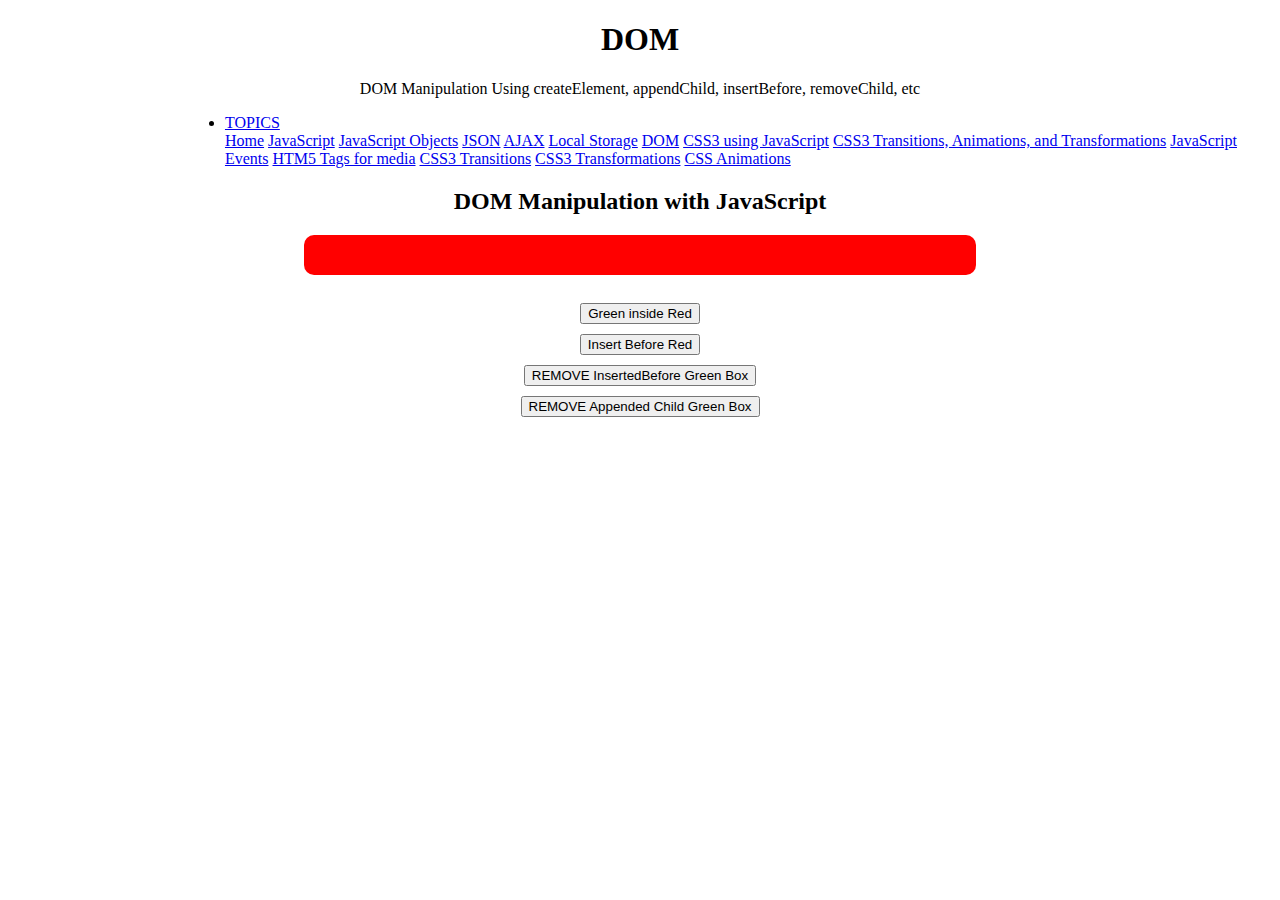
<file: dom.html>
<!DOCTYPE html>
<html lang="en">

<head>
    <meta charset="UTF-8">
    <meta name="viewport" content="width=device-width, initial-scale=1.0">
    <meta http-equiv="X-UA-Compatible" content="ie=edge">
    <title>DOM</title>

    <link rel="stylesheet" href="https://stackpath.bootstrapcdn.com/bootstrap/4.2.1/css/bootstrap.min.css" integrity="sha384-GJzZqFGwb1QTTN6wy59ffF1BuGJpLSa9DkKMp0DgiMDm4iYMj70gZWKYbI706tWS"
        crossorigin="anonymous">
    <link rel="stylesheet" href="./styles/style.css">
</head>

<body>
    <header>
        <div class="jumbotron jumbotron-fluid">
            <div class="container">
                <h1 class="display-4">DOM</h1>
                <p class="lead">DOM Manipulation Using createElement, appendChild, insertBefore, removeChild, etc</p>
            </div>
        </div>
        <ul class="nav nav-tabs sub-navigation">
                <li class="nav-item dropdown">
                    <a class="nav-link dropdown-toggle" data-toggle="dropdown" href="#" role="button" aria-haspopup="true"
                        aria-expanded="false">TOPICS</a>
                    <div class="dropdown-menu">
                        <a class="dropdown-item" href="index.html">Home</a>
                        <a class="dropdown-item" href="js.html">JavaScript</a>
                        <a class="dropdown-item" href="jsobjects.html">JavaScript Objects</a>
                        <a class="dropdown-item" href="json.html">JSON</a>
                        <a class="dropdown-item" href="ajax.html">AJAX</a>
                        <a class="dropdown-item" href="localstorage.html">Local Storage</a>
                        <a class="dropdown-item" href="dom.html">DOM</a>
                        <a class="dropdown-item" href="cssclassproperties.html">CSS3 using JavaScript</a>
                        <a class="dropdown-item" href="css-transition-and-animation.html">CSS3 Transitions, Animations, and
                            Transformations</a>
                        <a class="dropdown-item" href="jsevents.html">JavaScript Events</a>
                        <a class="dropdown-item" href="canvas.html">HTM5 Tags for media</a>
                        <a class="dropdown-item" href="css3-transitions.html">CSS3 Transitions</a>
                        <a class="dropdown-item" href="css3-transforms.html">CSS3 Transformations</a>
                        <a class="dropdown-item" href="css3-animations.html">CSS Animations</a>
                        <div class="dropdown-divider"></div>
                        <!-- <a class="dropdown-item" href="#">Separated link</a> -->
                    </div>
                </li>
            </ul>
    </header>
    <main>

        <h2 class="page-subtitle">DOM Manipulation with JavaScript</h2>

        <div class="boxes" id="boxes">
            <div id="r3d"></div>
        </div>
        <div class="red" id="red"></div>

        <div id="displaySentance"></div>

        <br>

        <div class="row">
            <div class="col-md-12" style="text-align: center; margin: 10px;">
                <button class="btn btn-primary" onclick="appendCh()">Green inside Red</button>
            </div>

            <div class="col-md-12" style="text-align: center; margin: 10px;">
                <button class="btn btn-primary" onclick="insertBe()">Insert Before Red</button>
            </div>

            <div class="col-md-12" style="text-align: center; margin: 10px;">
                <button class="btn btn-primary" onclick="removeIns()">REMOVE InsertedBefore Green Box</button>
            </div>

            <div class="col-md-12" style="text-align: center; margin: 10px;">
                <button class="btn btn-primary" onclick="removeAppend()">REMOVE Appended Child Green Box</button>
            </div>
        </div>
    </main>
    <footer></footer>


    <script>
        function appendCh() {

            var green = document.createElement("div");
            var red = document.getElementById("red");
            green.className = "green";
            red.appendChild(green);
        }

        function insertBe() {

            var green = document.createElement("div");
            var red = document.getElementById("r3d");
            var boxes = document.getElementById("boxes");
            green.className = "green";
            boxes.insertBefore(green, r3d);
        }

        function removeIns() {

            var boxes = document.getElementById("boxes");
            boxes.removeChild(boxes.childNodes[0]);
        }

        function removeAppend() {

            var red = document.getElementById("red");
            red.removeChild(red.childNodes[0]);

        }
    </script>
    <!-- Optional JavaScript -->
    <!-- jQuery first, then Popper.js, then Bootstrap JS -->
    <script src="https://code.jquery.com/jquery-3.3.1.slim.min.js" integrity="sha384-q8i/X+965DzO0rT7abK41JStQIAqVgRVzpbzo5smXKp4YfRvH+8abtTE1Pi6jizo"
        crossorigin="anonymous"></script>
    <script src="https://cdnjs.cloudflare.com/ajax/libs/popper.js/1.14.6/umd/popper.min.js" integrity="sha384-wHAiFfRlMFy6i5SRaxvfOCifBUQy1xHdJ/yoi7FRNXMRBu5WHdZYu1hA6ZOblgut"
        crossorigin="anonymous"></script>
    <script src="https://stackpath.bootstrapcdn.com/bootstrap/4.2.1/js/bootstrap.min.js" integrity="sha384-B0UglyR+jN6CkvvICOB2joaf5I4l3gm9GU6Hc1og6Ls7i6U/mkkaduKaBhlAXv9k"
        crossorigin="anonymous"></script>

</body>

</html>
</file>
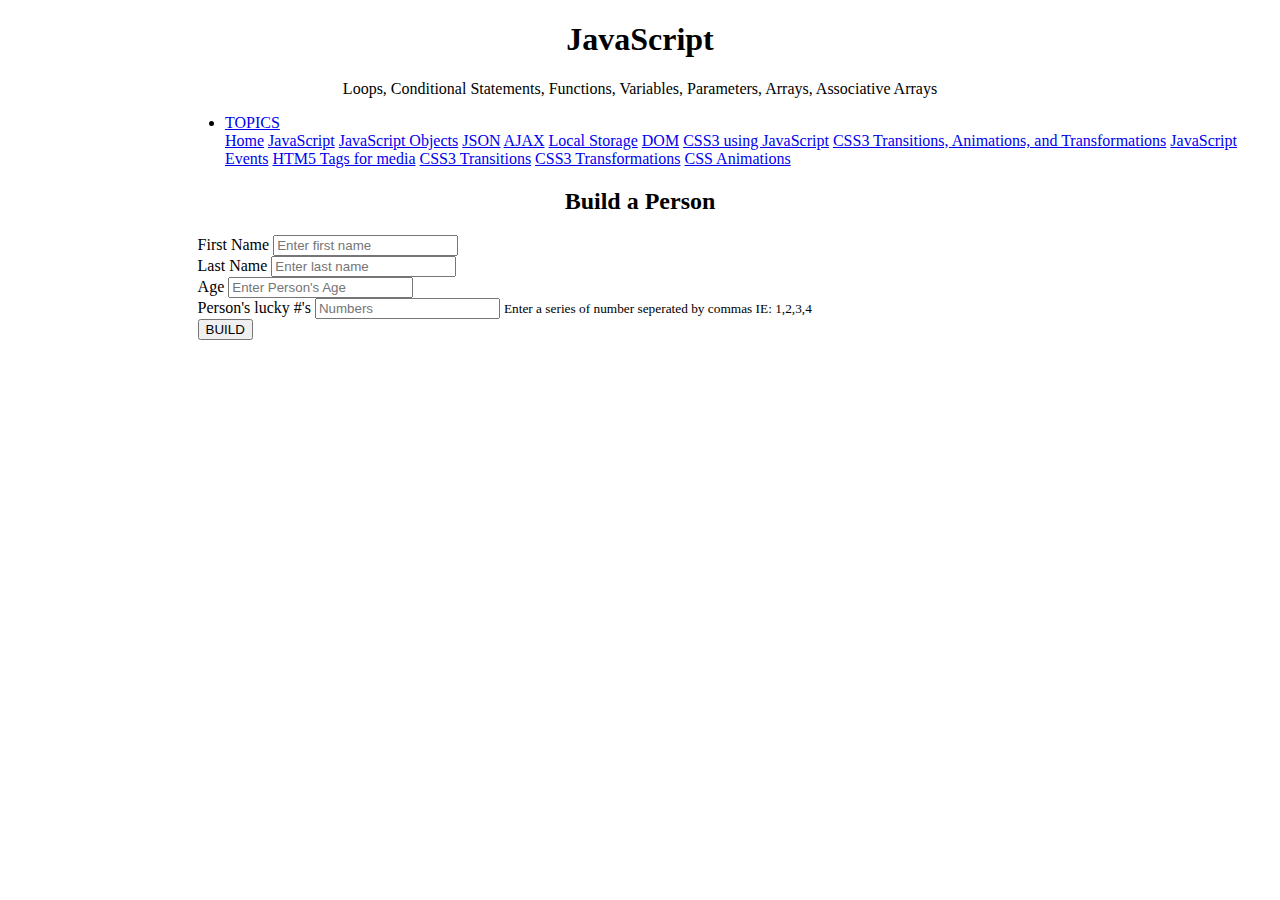
<file: js.html>
<!DOCTYPE html>
<html lang="en">

<head>
    <meta charset="UTF-8">
    <meta name="viewport" content="width=device-width, initial-scale=1.0">
    <meta http-equiv="X-UA-Compatible" content="ie=edge">
    <title>JavaScript</title>

    <link rel="stylesheet" href="https://stackpath.bootstrapcdn.com/bootstrap/4.2.1/css/bootstrap.min.css" integrity="sha384-GJzZqFGwb1QTTN6wy59ffF1BuGJpLSa9DkKMp0DgiMDm4iYMj70gZWKYbI706tWS"
        crossorigin="anonymous">
    <link rel="stylesheet" href="./styles/style.css">
</head>

<body>
    <header>
        <div class="jumbotron jumbotron-fluid">
            <div class="container">
                <h1 class="display-4">JavaScript</h1>
                <p class="lead">Loops, Conditional Statements, Functions, Variables, Parameters, Arrays, Associative
                    Arrays</p>
            </div>
        </div>
        <ul class="nav nav-tabs sub-navigation">
                <li class="nav-item dropdown">
                    <a class="nav-link dropdown-toggle" data-toggle="dropdown" href="#" role="button" aria-haspopup="true"
                        aria-expanded="false">TOPICS</a>
                    <div class="dropdown-menu">
                        <a class="dropdown-item" href="index.html">Home</a>
                        <a class="dropdown-item" href="js.html">JavaScript</a>
                        <a class="dropdown-item" href="jsobjects.html">JavaScript Objects</a>
                        <a class="dropdown-item" href="json.html">JSON</a>
                        <a class="dropdown-item" href="ajax.html">AJAX</a>
                        <a class="dropdown-item" href="localstorage.html">Local Storage</a>
                        <a class="dropdown-item" href="dom.html">DOM</a>
                        <a class="dropdown-item" href="cssclassproperties.html">CSS3 using JavaScript</a>
                        <a class="dropdown-item" href="css-transition-and-animation.html">CSS3 Transitions, Animations, and
                            Transformations</a>
                        <a class="dropdown-item" href="jsevents.html">JavaScript Events</a>
                        <a class="dropdown-item" href="canvas.html">HTM5 Tags for media</a>
                        <a class="dropdown-item" href="css3-transitions.html">CSS3 Transitions</a>
                        <a class="dropdown-item" href="css3-transforms.html">CSS3 Transformations</a>
                        <a class="dropdown-item" href="css3-animations.html">CSS Animations</a>
                        <div class="dropdown-divider"></div>
                        <!-- <a class="dropdown-item" href="#">Separated link</a> -->
                    </div>
                </li>
            </ul>
    </header>
    <main>
        <h2 class="page-subtitle">Build a Person</h2>
        <form>
            <div class="form-group">
                <label for="exampleInputEmail1">First Name</label>
                <input type="text" class="form-control" id="personFirstName" aria-describedby="firstNameHelp"
                    placeholder="Enter first name">
            </div>
            <div class="form-group">
                <label for="exampleInputEmail1">Last Name</label>
                <input type="text" class="form-control" id="personLastName" aria-describedby="lastNameHelp" placeholder="Enter last name">
            </div>
            <div class="form-group">
                <label for="exampleInputEmail1">Age</label>
                <input type="text" class="form-control" id="personAge" aria-describedby="ageHelp" placeholder="Enter Person's Age">
            </div>
            <div class="form-group">
                <label for="exampleInputPassword1">Person's lucky #'s</label>
                <input type="text" class="form-control" placeholder="Numbers" id="numbers">
                <small id="numHelp" class="form-text text-muted">Enter a series of number seperated by commas IE:
                    1,2,3,4</small>
            </div>
            <button type="submit" class="btn btn-primary" onclick="sum()">BUILD</button>
        </form>
    </main>
    <footer></footer>

    <!-- BUILD PERSON SCRIPT -->
    <script>
        function sum() {

            //VARIABLES 
            var firstName = document.getElementById('personFirstName').value;
            var lastName = document.getElementById('personLastName').value;
            var age = document.getElementById('personAge').value;
            var numbers = document.getElementById('numbers').value;

            //ARRAY
            var numbersArray = numbers.split(",");

            //create the static person "ASSOCIATIVE ARRAY". 
            var person = {
                "firstName": firstName,
                "lastName": lastName,
                "age": age,
                "luckyNumbers": numbersArray
            };

            //LOOP
            for (var i = 0; i < numbersArray.length; i++) {
                numbersArray[i] = parseInt(numbersArray[i]);
            }

            //SUM LUCKY NUMBERS
            function add(a, b) {
                return a + b;
            }
            var total = numbersArray.reduce(add, 0);

            //CONDITIONAL STATEMENT
            var greatLess = (total >= 10) ? "Is greater than 10" : "Is less than 10";

            return alert(
                `${person["firstName"]} ${person["lastName"]} has been created with an age of ${person["age"]} the sum of the lucky numbers ${greatLess}`
            );

        }
    </script>

    <!-- Optional JavaScript -->
    <!-- jQuery first, then Popper.js, then Bootstrap JS -->
    <script src="https://code.jquery.com/jquery-3.3.1.slim.min.js" integrity="sha384-q8i/X+965DzO0rT7abK41JStQIAqVgRVzpbzo5smXKp4YfRvH+8abtTE1Pi6jizo"
        crossorigin="anonymous"></script>
    <script src="https://cdnjs.cloudflare.com/ajax/libs/popper.js/1.14.6/umd/popper.min.js" integrity="sha384-wHAiFfRlMFy6i5SRaxvfOCifBUQy1xHdJ/yoi7FRNXMRBu5WHdZYu1hA6ZOblgut"
        crossorigin="anonymous"></script>
    <script src="https://stackpath.bootstrapcdn.com/bootstrap/4.2.1/js/bootstrap.min.js" integrity="sha384-B0UglyR+jN6CkvvICOB2joaf5I4l3gm9GU6Hc1og6Ls7i6U/mkkaduKaBhlAXv9k"
        crossorigin="anonymous"></script>

</body>

</html>
</file>
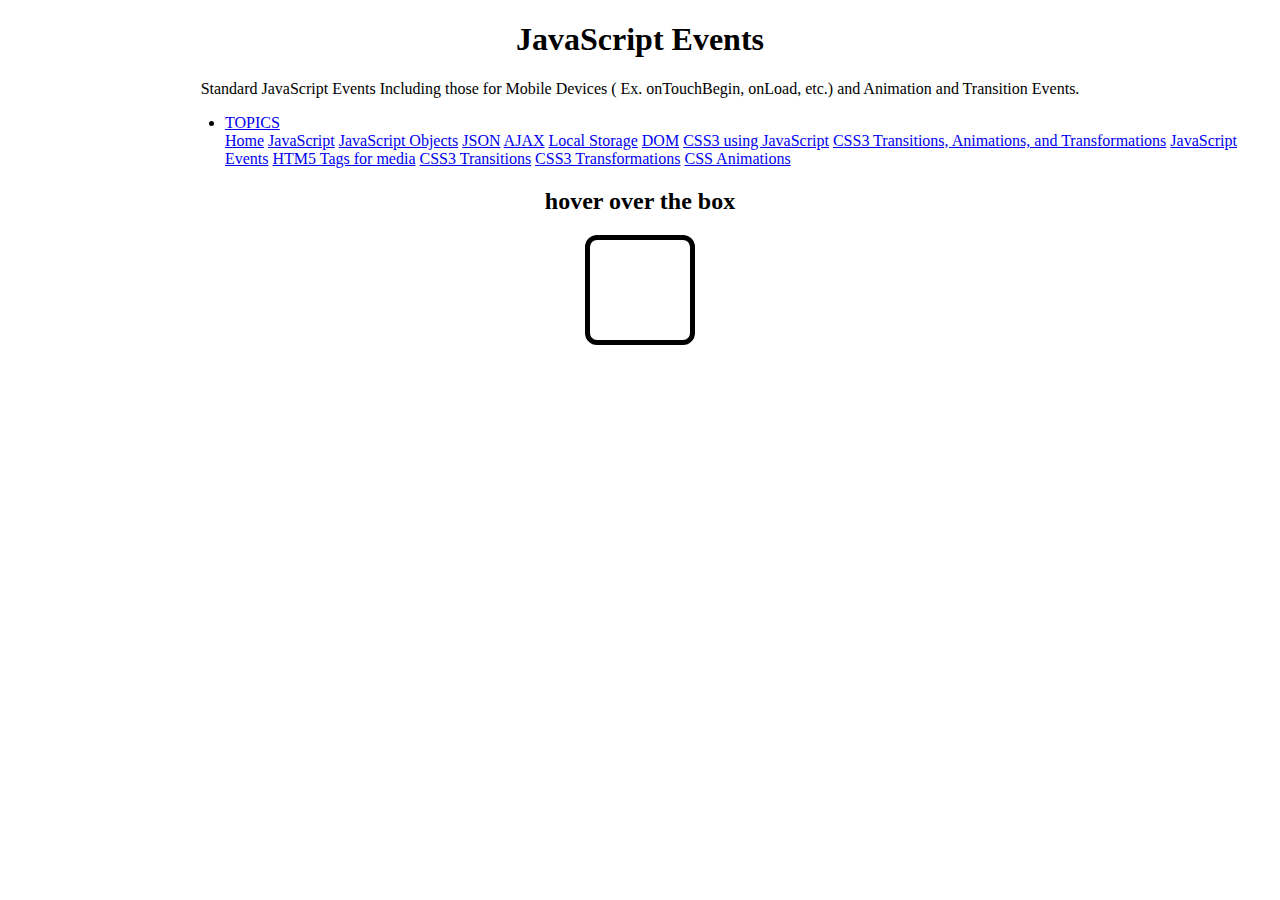
<file: jsevents.html>
<!DOCTYPE html>
<html lang="en">

<head>
    <meta charset="UTF-8">
    <meta name="viewport" content="width=device-width, initial-scale=1.0">
    <meta http-equiv="X-UA-Compatible" content="ie=edge">
    <title>JavaScript Events</title>

    <link rel="stylesheet" href="https://stackpath.bootstrapcdn.com/bootstrap/4.2.1/css/bootstrap.min.css" integrity="sha384-GJzZqFGwb1QTTN6wy59ffF1BuGJpLSa9DkKMp0DgiMDm4iYMj70gZWKYbI706tWS"
        crossorigin="anonymous">
    <link rel="stylesheet" href="./styles/style.css">
</head>

<body onload="alertz()">
    <header>
        <div class="jumbotron jumbotron-fluid">
            <div class="container">
                <h1 class="display-4">JavaScript Events</h1>
                <p class="lead">Standard JavaScript Events Including those for Mobile Devices ( Ex. onTouchBegin, onLoad, etc.) and Animation and Transition Events.</p>
            </div>
        </div>
        <ul class="nav nav-tabs sub-navigation">
                <li class="nav-item dropdown">
                    <a class="nav-link dropdown-toggle" data-toggle="dropdown" href="#" role="button" aria-haspopup="true"
                        aria-expanded="false">TOPICS</a>
                    <div class="dropdown-menu">
                        <a class="dropdown-item" href="index.html">Home</a>
                        <a class="dropdown-item" href="js.html">JavaScript</a>
                        <a class="dropdown-item" href="jsobjects.html">JavaScript Objects</a>
                        <a class="dropdown-item" href="json.html">JSON</a>
                        <a class="dropdown-item" href="ajax.html">AJAX</a>
                        <a class="dropdown-item" href="localstorage.html">Local Storage</a>
                        <a class="dropdown-item" href="dom.html">DOM</a>
                        <a class="dropdown-item" href="cssclassproperties.html">CSS3 using JavaScript</a>
                        <a class="dropdown-item" href="css-transition-and-animation.html">CSS3 Transitions, Animations, and
                            Transformations</a>
                        <a class="dropdown-item" href="jsevents.html">JavaScript Events</a>
                        <a class="dropdown-item" href="canvas.html">HTM5 Tags for media</a>
                        <a class="dropdown-item" href="css3-transitions.html">CSS3 Transitions</a>
                        <a class="dropdown-item" href="css3-transforms.html">CSS3 Transformations</a>
                        <a class="dropdown-item" href="css3-animations.html">CSS Animations</a>
                        <div class="dropdown-divider"></div>
                        <!-- <a class="dropdown-item" href="#">Separated link</a> -->
                    </div>
                </li>
            </ul>
    </header>
    <main>

        <h2 class="page-subtitle">hover over the box</h2>

        <div id="css-box" onmouseover="triggerAnimation()"></div>
        <div></div>

    </main>
    <footer></footer>


    <script>
        function alertz() {
            alert("Page has loaded this alert onload!");
        }
        function triggerAnimation() {
            // debugger
            var element = document.getElementById("css-box");
            // element.classList.add("changeBoxColor");
            element.classList.add("morphBoxShape");

            element.style.WebkitAnimation = "morphBoxShape 4s 2"; // Code for Chrome, Safari and Opera
  			element.style.animation = "morphBoxShape 4s 2";     // Standard syntax
        }
    </script>
    <!-- Optional JavaScript -->
    <!-- jQuery first, then Popper.js, then Bootstrap JS -->
    <script src="https://code.jquery.com/jquery-3.3.1.slim.min.js" integrity="sha384-q8i/X+965DzO0rT7abK41JStQIAqVgRVzpbzo5smXKp4YfRvH+8abtTE1Pi6jizo"
        crossorigin="anonymous"></script>
    <script src="https://cdnjs.cloudflare.com/ajax/libs/popper.js/1.14.6/umd/popper.min.js" integrity="sha384-wHAiFfRlMFy6i5SRaxvfOCifBUQy1xHdJ/yoi7FRNXMRBu5WHdZYu1hA6ZOblgut"
        crossorigin="anonymous"></script>
    <script src="https://stackpath.bootstrapcdn.com/bootstrap/4.2.1/js/bootstrap.min.js" integrity="sha384-B0UglyR+jN6CkvvICOB2joaf5I4l3gm9GU6Hc1og6Ls7i6U/mkkaduKaBhlAXv9k"
        crossorigin="anonymous"></script>

</body>

</html>
</file>
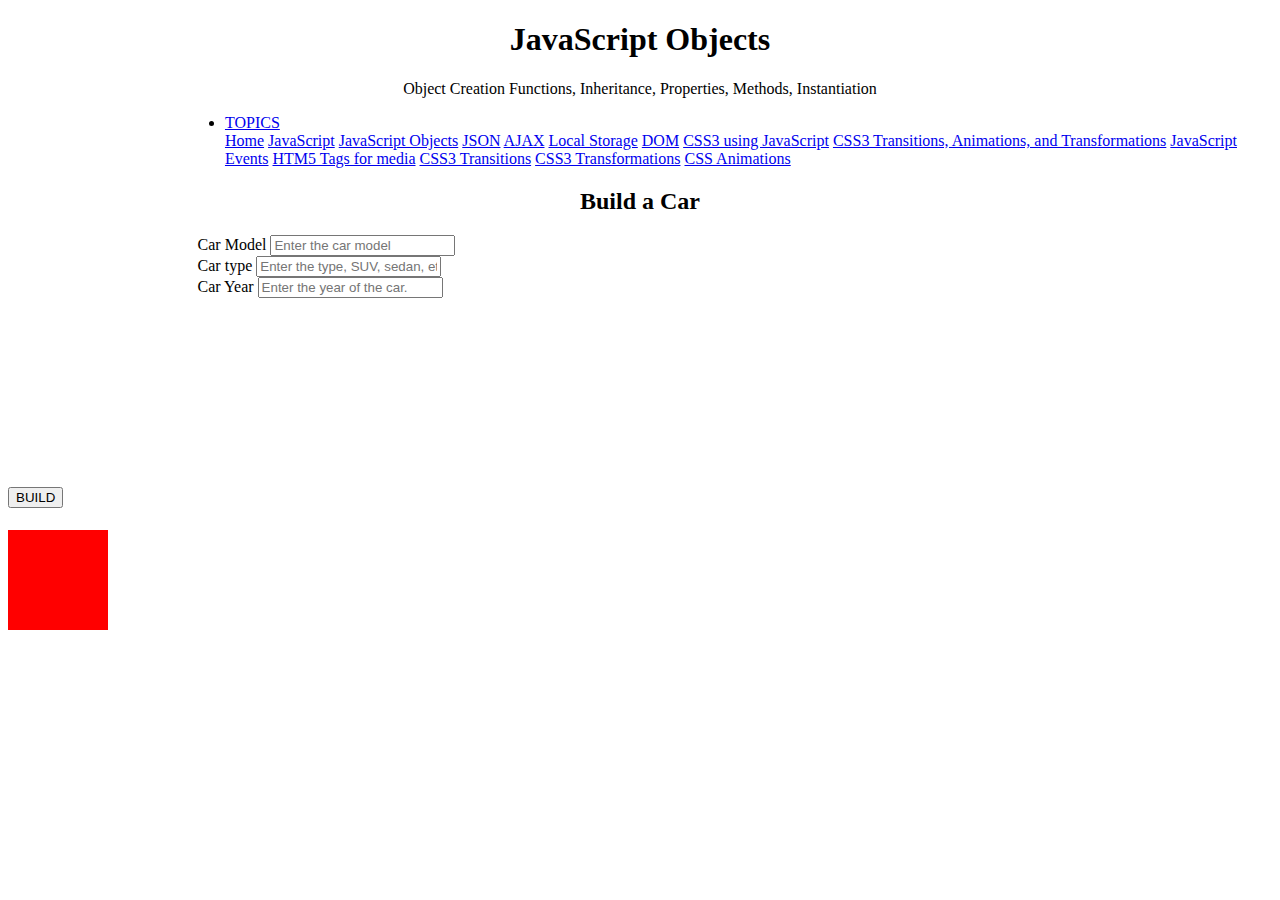
<file: jsobjects.html>
<!DOCTYPE html>
<html lang="en">

<head>
    <meta charset="UTF-8">
    <meta name="viewport" content="width=device-width, initial-scale=1.0">
    <meta http-equiv="X-UA-Compatible" content="ie=edge">
    <title>JavaScript</title>

    <link rel="stylesheet" href="https://stackpath.bootstrapcdn.com/bootstrap/4.2.1/css/bootstrap.min.css" integrity="sha384-GJzZqFGwb1QTTN6wy59ffF1BuGJpLSa9DkKMp0DgiMDm4iYMj70gZWKYbI706tWS"
        crossorigin="anonymous">
    <link rel="stylesheet" href="./styles/style.css">
</head>

<body>
    <header>
        <div class="jumbotron jumbotron-fluid">
            <div class="container">
                <h1 class="display-4">JavaScript Objects</h1>
                <p class="lead">Object Creation Functions, Inheritance, Properties, Methods, Instantiation</p>
            </div>
        </div>
        <ul class="nav nav-tabs sub-navigation">
                <li class="nav-item dropdown">
                    <a class="nav-link dropdown-toggle" data-toggle="dropdown" href="#" role="button" aria-haspopup="true"
                        aria-expanded="false">TOPICS</a>
                    <div class="dropdown-menu">
                        <a class="dropdown-item" href="index.html">Home</a>
                        <a class="dropdown-item" href="js.html">JavaScript</a>
                        <a class="dropdown-item" href="jsobjects.html">JavaScript Objects</a>
                        <a class="dropdown-item" href="json.html">JSON</a>
                        <a class="dropdown-item" href="ajax.html">AJAX</a>
                        <a class="dropdown-item" href="localstorage.html">Local Storage</a>
                        <a class="dropdown-item" href="dom.html">DOM</a>
                        <a class="dropdown-item" href="cssclassproperties.html">CSS3 using JavaScript</a>
                        <a class="dropdown-item" href="css-transition-and-animation.html">CSS3 Transitions, Animations, and
                            Transformations</a>
                        <a class="dropdown-item" href="jsevents.html">JavaScript Events</a>
                        <a class="dropdown-item" href="canvas.html">HTM5 Tags for media</a>
                        <a class="dropdown-item" href="css3-transitions.html">CSS3 Transitions</a>
                        <a class="dropdown-item" href="css3-transforms.html">CSS3 Transformations</a>
                        <a class="dropdown-item" href="css3-animations.html">CSS Animations</a>
                        <div class="dropdown-divider"></div>
                        <!-- <a class="dropdown-item" href="#">Separated link</a> -->
                    </div>
                </li>
            </ul>
    </header>
    <main>
        <h2 class="page-subtitle">Build a Car</h2>
        <form>
            <div class="form-group">
                <label for="carModelEntry">Car Model</label>
                <input type="text" class="form-control" id="carModel" aria-describedby="carModelHelp" placeholder="Enter the car model">
            </div>
            <div class="form-group">
                <label for="carTypeEntry">Car type</label>
                <input type="text" class="form-control" id="carType" aria-describedby="carTypeHelp" placeholder="Enter the type, SUV, sedan, etc.">
            </div>
            <div class="form-group">
                <label for="carYearEntry">Car Year</label>
                <input type="text" class="form-control" id="carYear" aria-describedby="carYearHelp" placeholder="Enter the year of the car.">
            </div>
        </form>
        <button class="btn btn-primary" onclick="carFunction()">BUILD</button>
        <h1 id="div1"></h1>
    </main>
    <footer></footer>


    <script>
        function carFunction() {
            //VARIABLES
            var model = document.getElementById("carModel").value;
            var type = document.getElementById("carType").value;
            var year = document.getElementById("carYear").value;

            //OBJECT CREATION FUNCTION
            var Car = function buildCar(model, type, year) {
                this.model = model;
                this.type = type;
                this.year = year;
            }

            //PROPERTIES, METHODS, INHERITANCE
            Car.prototype.drive = 'Driving';
            Car.prototype.stop = 'Stoping';

            var newCar = new Car(model, type, year);

            alert(`You are ${newCar.drive} a ${newCar.model} ${newCar.type} from year ${newCar.year}!`);

        }
    </script>
    <!-- Optional JavaScript -->
    <!-- jQuery first, then Popper.js, then Bootstrap JS -->
    <script src="https://code.jquery.com/jquery-3.3.1.slim.min.js" integrity="sha384-q8i/X+965DzO0rT7abK41JStQIAqVgRVzpbzo5smXKp4YfRvH+8abtTE1Pi6jizo"
        crossorigin="anonymous"></script>
    <script src="https://cdnjs.cloudflare.com/ajax/libs/popper.js/1.14.6/umd/popper.min.js" integrity="sha384-wHAiFfRlMFy6i5SRaxvfOCifBUQy1xHdJ/yoi7FRNXMRBu5WHdZYu1hA6ZOblgut"
        crossorigin="anonymous"></script>
    <script src="https://stackpath.bootstrapcdn.com/bootstrap/4.2.1/js/bootstrap.min.js" integrity="sha384-B0UglyR+jN6CkvvICOB2joaf5I4l3gm9GU6Hc1og6Ls7i6U/mkkaduKaBhlAXv9k"
        crossorigin="anonymous"></script>

</body>

</html>
</file>
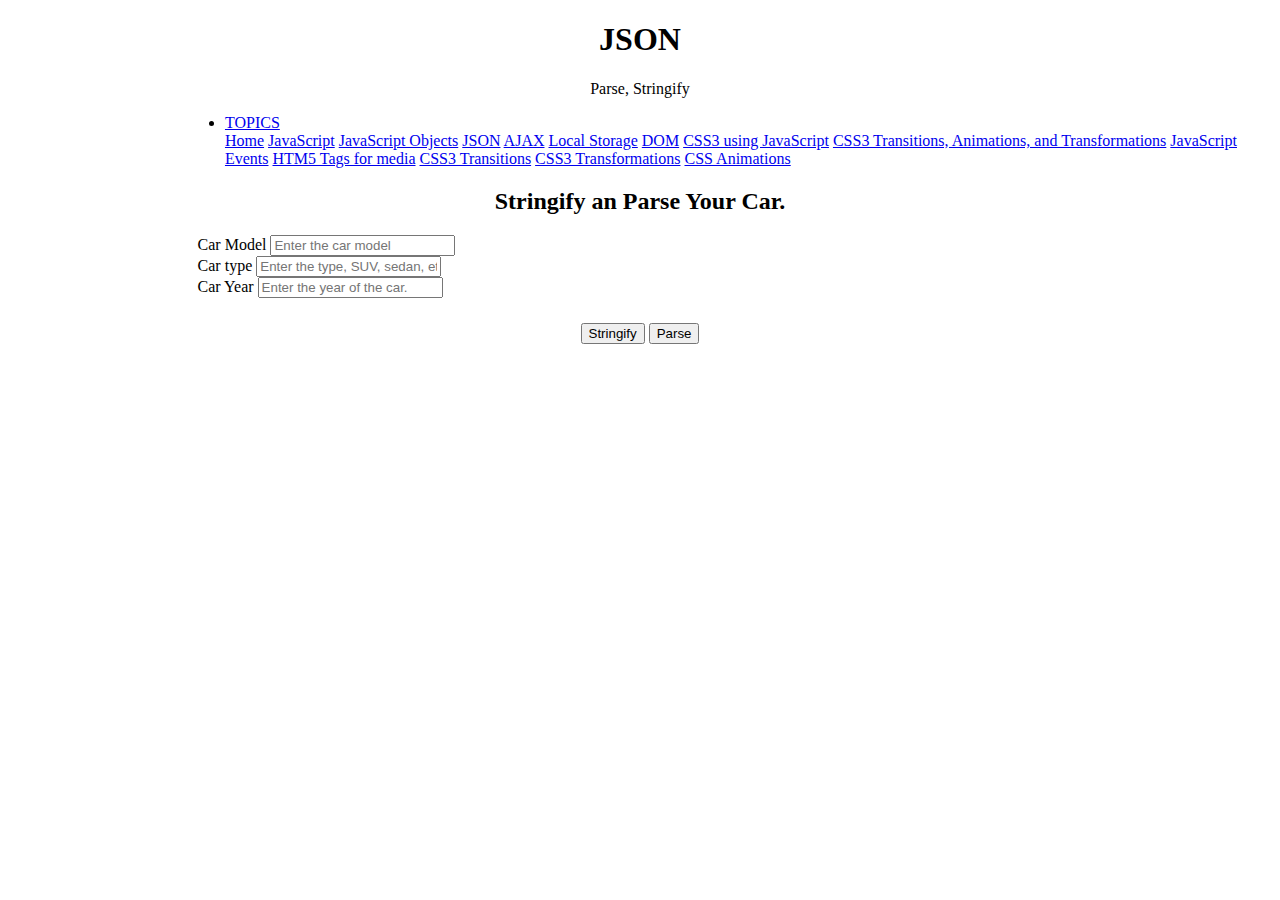
<file: json.html>
<!DOCTYPE html>
<html lang="en">

<head>
    <meta charset="UTF-8">
    <meta name="viewport" content="width=device-width, initial-scale=1.0">
    <meta http-equiv="X-UA-Compatible" content="ie=edge">
    <title>JavaScript</title>

    <link rel="stylesheet" href="https://stackpath.bootstrapcdn.com/bootstrap/4.2.1/css/bootstrap.min.css" integrity="sha384-GJzZqFGwb1QTTN6wy59ffF1BuGJpLSa9DkKMp0DgiMDm4iYMj70gZWKYbI706tWS"
        crossorigin="anonymous">
    <link rel="stylesheet" href="./styles/style.css">
</head>

<body>
    <header>
        <div class="jumbotron jumbotron-fluid">
            <div class="container">
                <h1 class="display-4">JSON</h1>
                <p class="lead">Parse, Stringify</p>
            </div>
        </div>
        <ul class="nav nav-tabs sub-navigation">
                <li class="nav-item dropdown">
                    <a class="nav-link dropdown-toggle" data-toggle="dropdown" href="#" role="button" aria-haspopup="true"
                        aria-expanded="false">TOPICS</a>
                    <div class="dropdown-menu">
                        <a class="dropdown-item" href="index.html">Home</a>
                        <a class="dropdown-item" href="js.html">JavaScript</a>
                        <a class="dropdown-item" href="jsobjects.html">JavaScript Objects</a>
                        <a class="dropdown-item" href="json.html">JSON</a>
                        <a class="dropdown-item" href="ajax.html">AJAX</a>
                        <a class="dropdown-item" href="localstorage.html">Local Storage</a>
                        <a class="dropdown-item" href="dom.html">DOM</a>
                        <a class="dropdown-item" href="cssclassproperties.html">CSS3 using JavaScript</a>
                        <a class="dropdown-item" href="css-transition-and-animation.html">CSS3 Transitions, Animations, and
                            Transformations</a>
                        <a class="dropdown-item" href="jsevents.html">JavaScript Events</a>
                        <a class="dropdown-item" href="canvas.html">HTM5 Tags for media</a>
                        <a class="dropdown-item" href="css3-transitions.html">CSS3 Transitions</a>
                        <a class="dropdown-item" href="css3-transforms.html">CSS3 Transformations</a>
                        <a class="dropdown-item" href="css3-animations.html">CSS Animations</a>
                        <div class="dropdown-divider"></div>
                        <!-- <a class="dropdown-item" href="#">Separated link</a> -->
                    </div>
                </li>
            </ul>
    </header>
    <main>
        <h2 class="page-subtitle">Stringify an Parse Your Car.</h2>
        <form style="margin-bottom: 25px">
            <div class="form-group">
                <label for="carModelEntry">Car Model</label>
                <input type="text" class="form-control" id="carModel" aria-describedby="carModelHelp" placeholder="Enter the car model">
            </div>
            <div class="form-group">
                <label for="carTypeEntry">Car type</label>
                <input type="text" class="form-control" id="carType" aria-describedby="carTypeHelp" placeholder="Enter the type, SUV, sedan, etc.">
            </div>
            <div class="form-group">
                <label for="carYearEntry">Car Year</label>
                <input type="text" class="form-control" id="carYear" aria-describedby="carYearHelp" placeholder="Enter the year of the car.">
            </div>
        </form>

        <div class="row" style="margin-bottom: 25px">
            <div id="stringToParse" class="col-md-12" style="text-align: center;"></div>
        </div>
        <div class="row">
            <div class="col-md-12" style="text-align: center;">
                <button class="btn btn-primary" onclick="stringifyFunction()">Stringify</button>
                <button class="btn btn-primary" onclick="parseFunction()">Parse</button>
            </div>
        </div>
    </main>
    <footer></footer>


    <script>
        function stringifyFunction() {

            //VARIABLES
            var model = document.getElementById("carModel").value;
            var type = document.getElementById("carType").value;
            var year = document.getElementById("carYear").value;

            //OBJECT CREATION FUNCTION
            var Car = function buildCar(model, type, year) {
                this.model = model;
                this.type = type;
                this.year = year;
            }

            //Creates the new JS Object
            var newCar = new Car(model, type, year);

            //CONVERTS the object into a JSON object
            var newCarStringify = JSON.stringify(newCar);

            alert(newCarStringify);

        }
        //FUNCTION TO PARSE JSON OBJECT
        function parseFunction() {

            //VARIABLES
            var model = document.getElementById("carModel").value;
            var type = document.getElementById("carType").value;
            var year = document.getElementById("carYear").value;

            //OBJECT CREATION FUNCTION
            var Car = function buildCar(model, type, year) {
                this.model = model;
                this.type = type;
                this.year = year;
            }

            //Creates the new JS Object
            var newCar = new Car(model, type, year);

            //CONVERTS the object into a JSON object
            var newCarStringify = JSON.stringify(newCar);

            //CONVERTS the JSON Object into a Javascript object
            var jsObject = JSON.parse(newCarStringify);

            //Output JS Object
            document.getElementById("stringToParse").innerHTML =
                `{Model: "${jsObject.model}", Type: "${jsObject.type}", Year: "${jsObject.year}"}`;

        }
    </script>
    <!-- Optional JavaScript -->
    <!-- jQuery first, then Popper.js, then Bootstrap JS -->
    <script src="https://code.jquery.com/jquery-3.3.1.slim.min.js" integrity="sha384-q8i/X+965DzO0rT7abK41JStQIAqVgRVzpbzo5smXKp4YfRvH+8abtTE1Pi6jizo"
        crossorigin="anonymous"></script>
    <script src="https://cdnjs.cloudflare.com/ajax/libs/popper.js/1.14.6/umd/popper.min.js" integrity="sha384-wHAiFfRlMFy6i5SRaxvfOCifBUQy1xHdJ/yoi7FRNXMRBu5WHdZYu1hA6ZOblgut"
        crossorigin="anonymous"></script>
    <script src="https://stackpath.bootstrapcdn.com/bootstrap/4.2.1/js/bootstrap.min.js" integrity="sha384-B0UglyR+jN6CkvvICOB2joaf5I4l3gm9GU6Hc1og6Ls7i6U/mkkaduKaBhlAXv9k"
        crossorigin="anonymous"></script>

</body>

</html>
</file>
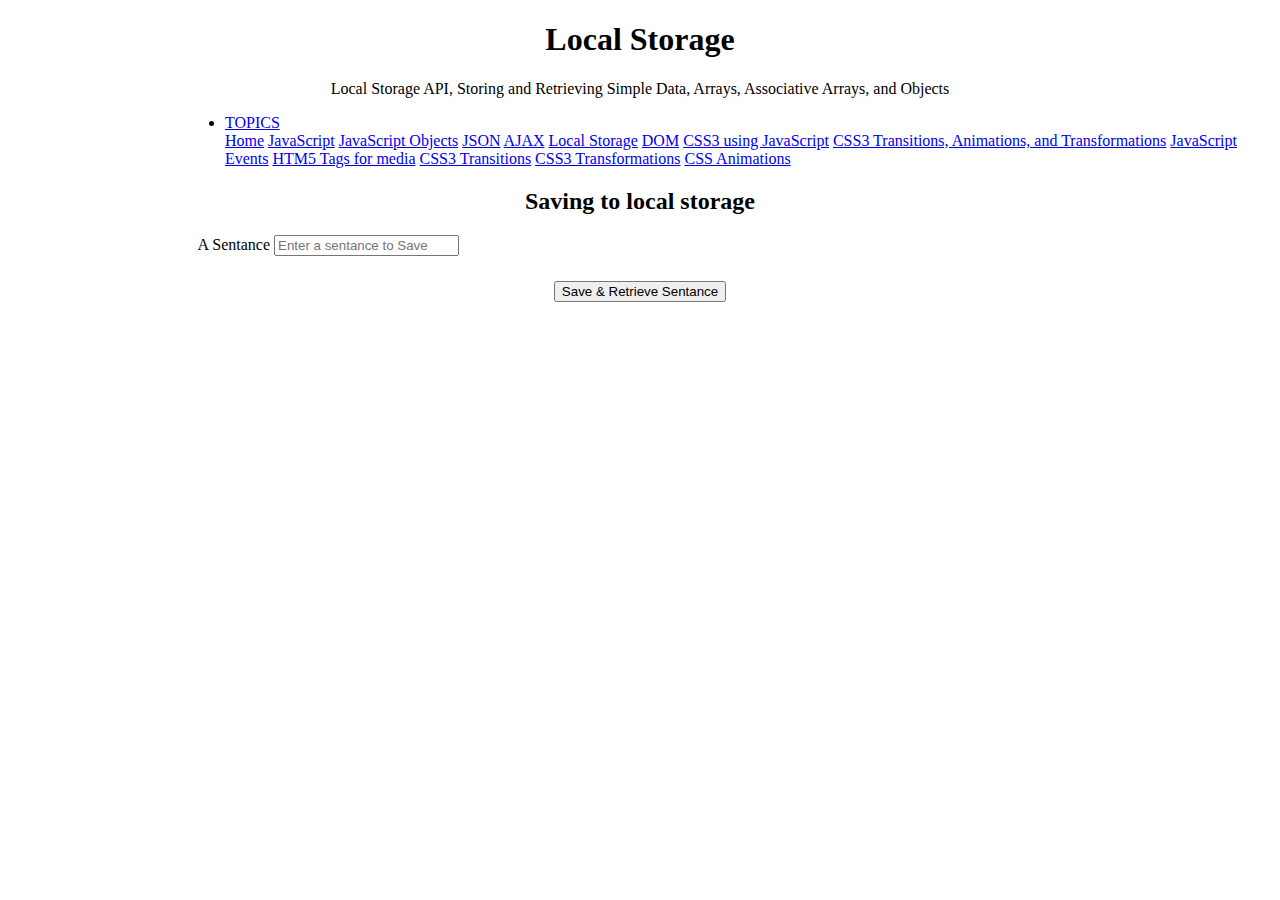
<file: localstorage.html>
<!DOCTYPE html>
<html lang="en">

<head>
    <meta charset="UTF-8">
    <meta name="viewport" content="width=device-width, initial-scale=1.0">
    <meta http-equiv="X-UA-Compatible" content="ie=edge">
    <title>Local Storage</title>

    <link rel="stylesheet" href="https://stackpath.bootstrapcdn.com/bootstrap/4.2.1/css/bootstrap.min.css" integrity="sha384-GJzZqFGwb1QTTN6wy59ffF1BuGJpLSa9DkKMp0DgiMDm4iYMj70gZWKYbI706tWS"
        crossorigin="anonymous">
    <link rel="stylesheet" href="./styles/style.css">
</head>

<body>
    <header>
        <div class="jumbotron jumbotron-fluid">
            <div class="container">
                <h1 class="display-4">Local Storage</h1>
                <p class="lead">Local Storage API, Storing and Retrieving Simple Data, Arrays, Associative Arrays, and
                    Objects</p>
            </div>
        </div>
        <ul class="nav nav-tabs sub-navigation">
                <li class="nav-item dropdown">
                    <a class="nav-link dropdown-toggle" data-toggle="dropdown" href="#" role="button" aria-haspopup="true"
                        aria-expanded="false">TOPICS</a>
                    <div class="dropdown-menu">
                        <a class="dropdown-item" href="index.html">Home</a>
                        <a class="dropdown-item" href="js.html">JavaScript</a>
                        <a class="dropdown-item" href="jsobjects.html">JavaScript Objects</a>
                        <a class="dropdown-item" href="json.html">JSON</a>
                        <a class="dropdown-item" href="ajax.html">AJAX</a>
                        <a class="dropdown-item" href="localstorage.html">Local Storage</a>
                        <a class="dropdown-item" href="dom.html">DOM</a>
                        <a class="dropdown-item" href="cssclassproperties.html">CSS3 using JavaScript</a>
                        <a class="dropdown-item" href="css-transition-and-animation.html">CSS3 Transitions, Animations, and
                            Transformations</a>
                        <a class="dropdown-item" href="jsevents.html">JavaScript Events</a>
                        <a class="dropdown-item" href="canvas.html">HTM5 Tags for media</a>
                        <a class="dropdown-item" href="css3-transitions.html">CSS3 Transitions</a>
                        <a class="dropdown-item" href="css3-transforms.html">CSS3 Transformations</a>
                        <a class="dropdown-item" href="css3-animations.html">CSS Animations</a>
                        <div class="dropdown-divider"></div>
                        <!-- <a class="dropdown-item" href="#">Separated link</a> -->
                    </div>
                </li>
            </ul>
    </header>
    <main>
        <h2 class="page-subtitle">Saving to local storage</h2>
        <form style="margin-bottom: 25px">
            <div class="form-group">
                <label for="carModelEntry">A Sentance</label>
                <input type="text" class="form-control" id="sentance" aria-describedby="carModelHelp" placeholder="Enter a sentance to Save">
            </div>
        </form>

        <div id="displaySentance"></div>

        <div class="row">
            <div class="col-md-12" style="text-align: center;">
                <button class="btn btn-primary" onclick="saveFun()">Save & Retrieve Sentance</button>
            </div>
        </div>
    </main>
    <footer></footer>


    <script>
        function saveFun() {
            var sentanceValue = document.getElementById("sentance").value;
            // Check browser support
            if (typeof (Storage) !== "undefined") {
                // set the item into storage
                localStorage.setItem("sentance", sentanceValue);
                // Retrieve
                document.getElementById("displaySentance").innerHTML = localStorage.getItem("sentance");
            } else {
                document.getElementById("result").innerHTML = "Sorry, your browser does not support Web Storage...";
            }
        }
    </script>
    <!-- Optional JavaScript -->
    <!-- jQuery first, then Popper.js, then Bootstrap JS -->
    <script src="https://code.jquery.com/jquery-3.3.1.slim.min.js" integrity="sha384-q8i/X+965DzO0rT7abK41JStQIAqVgRVzpbzo5smXKp4YfRvH+8abtTE1Pi6jizo"
        crossorigin="anonymous"></script>
    <script src="https://cdnjs.cloudflare.com/ajax/libs/popper.js/1.14.6/umd/popper.min.js" integrity="sha384-wHAiFfRlMFy6i5SRaxvfOCifBUQy1xHdJ/yoi7FRNXMRBu5WHdZYu1hA6ZOblgut"
        crossorigin="anonymous"></script>
    <script src="https://stackpath.bootstrapcdn.com/bootstrap/4.2.1/js/bootstrap.min.js" integrity="sha384-B0UglyR+jN6CkvvICOB2joaf5I4l3gm9GU6Hc1og6Ls7i6U/mkkaduKaBhlAXv9k"
        crossorigin="anonymous"></script>

</body>

</html>
</file>
<file: styles/style.css>
.jumbotron p {
  text-align: center; }
.jumbotron h1 {
  text-align: center; }

.sub-navigation {
  margin-left: 14%; }

.card {
  margin: 20px; }

.page-subtitle {
  margin-left: auto;
  margin-right: auto;
  text-align: center; }

form {
  margin: 0 15% 15% 15%; }

.red {
  width: 50%;
  background-color: red;
  border-radius: 10px;
  margin-left: auto;
  margin-right: auto;
  text-align: center;
  color: white;
  padding: 20px; }

.green {
  width: 50%;
  background-color: green;
  border-radius: 10px;
  margin-left: auto;
  margin-right: auto;
  text-align: center;
  color: white;
  padding: 20px; }

#css-box {
  border: 5px solid black;
  border-radius: 12px;
  width: 100px;
  height: 100px;
  margin-left: auto;
  margin-right: auto; }

.changeBoxColor {
  animation-name: colorChange;
  animation-duration: 4s; }

.morphBoxShape {
  animation-name: morphShape;
  animation-duration: 4s;
  transition-property: background-color;
  transition-duration: 2s; }

.morphBoxShape:hover {
  background-color: green; }

@keyframes colorChange {
  0% {
    background-color: red; }
  25% {
    background-color: yellow; }
  50% {
    background-color: blue; }
  100% {
    background-color: green; } }
@keyframes morphShape {
  25% {
    width: 500px;
    height: 200px; }
  50% {
    width: 200px;
    height: 400px;
    transform: rotateX("90"); }
  100% {
    width: 200px;
    height: 200px;
    transform: rotateY("55"); } }
#div1 {
  width: 100px;
  height: 100px;
  background: red;
  -webkit-transition: width 2s;
  /* Safari */
  transition: width 2s; }

#div2 {
  width: 100px;
  height: 100px;
  background: red;
  -webkit-transition: width 2s;
  /* Safari */
  transition: width 2s; }

#div3 {
  width: 100px;
  height: 100px;
  background: red;
  -webkit-transition: background-color 2s;
  transition: background-color 2s; }

#div1 {
  transition-timing-function: linear;
  -webkit-transition-timing-function: linear;
  transition-duration: 6s; }

#div2 {
  transition-timing-function: ease;
  -webkit-transition-timing-function: ease;
  transition-delay: .5s; }

#div3 {
  transition-timing-function: ease-out;
  -webkit-transition-timing-function: ease-out;
  transition-property: background-color; }

#div1:hover {
  width: 300px; }

#div2:hover {
  width: 300px; }

#div3:hover {
  background-color: green; }

#divTran1 {
  width: 100px;
  height: 100px;
  background: red;
  -webkit-transition: width 2s;
  /* Safari */
  transition: width 2s; }

#divTran2 {
  width: 100px;
  height: 100px;
  background: red;
  -webkit-transition: width 2s;
  /* Safari */
  transition: width 2s; }

#divTran3 {
  width: 100px;
  height: 100px;
  background: red;
  -webkit-transition: width 2s;
  /* Safari */
  transition: width 2s; }

#divTran1:hover {
  -ms-transform: rotate(30deg);
  -webkit-transform: rotate(30deg);
  transform: rotate(30deg); }

#divTran2:hover {
  -ms-transform: skewY(50deg);
  -webkit-transform: skewY(50deg);
  transform: skewY(50deg); }

#divTran3:hover {
  -ms-transform: scaleY(1.5);
  -webkit-transform: scaleY(1.5);
  transform: scaleY(1.5); }

@keyframes colorChange {
  from {
    background-color: red; }
  to {
    background-color: yellow; } }
@keyframes moveAnimation {
  0% {
    transform: translate(0, 0); }
  50% {
    transform: translate(250px, 600px); }
  90% {
    transform: translate(-300px, -500px); }
  100% {
    transform: translate(0, 0); } }
#divAnimation1 {
  width: 100px;
  height: 100px;
  background-color: red;
  animation-name: colorChange;
  animation-duration: 4s; }

#divAnimation2 {
  width: 100px;
  height: 100px;
  background-color: red;
  animation-name: moveAnimation;
  animation-duration: 4s; }

@media screen and (max-width: 850px) {
  .sub-navigation {
    margin-left: 12%; } }

/*# sourceMappingURL=style.css.map */
</file>
<file: final-project/styles/styles.css>
header {
  position: static; }
  header .header-box {
    background-color: #34363C;
    height: 20vh;
    margin-bottom: 30px;
    width: 100%;
    box-shadow: 0 1px 3px rgba(0, 0, 0, 0.12), 0 1px 2px rgba(0, 0, 0, 0.24);
    transition: all 0.3s cubic-bezier(0.25, 0.8, 0.25, 1); }
    header .header-box h1 {
      color: #A3A4A8;
      font-family: 'Lobster', cursive;
      font-size: 5em;
      letter-spacing: .19em;
      text-align: center; }

body {
  font-family: "Lato", sans-serif;
  transition: background-color .5s; }
  body .openInputs {
    background-color: rgba(54, 54, 62, 0.1);
    border-bottom-right-radius: 10px;
    border-top-right-radius: 10px;
    color: #A3A4A8;
    cursor: pointer;
    height: 25vh;
    letter-spacing: .5em;
    position: absolute;
    top: 20%;
    transform: translateY(30vh);
    width: 30px;
    z-index: 10;
    box-shadow: 0 1px 3px rgba(0, 0, 0, 0.12), 0 1px 2px rgba(0, 0, 0, 0.24);
    transition: all 0.3s cubic-bezier(0.25, 0.8, 0.25, 1); }
    body .openInputs p {
      font-weight: bold;
      margin: 0;
      padding-bottom: 25%;
      padding-top: 25%;
      text-align: left;
      text-orientation: upright;
      writing-mode: vertical-lr;
      vertical-align: middle; }
  body .openInputs:hover {
    animation: opacity-change .2s ease-in;
    animation-fill-mode: forwards;
    box-shadow: 0 14px 28px rgba(0, 0, 0, 0.25), 0 10px 10px rgba(0, 0, 0, 0.22); }
  body .openInputs:active {
    animation: opacity-change .05s ease-in;
    animation-fill-mode: forwards;
    box-shadow: 0 14px 28px rgba(0, 0, 0, 0.25), 0 10px 10px rgba(0, 0, 0, 0.22); }
  body .sidenav {
    border-top-right-radius: 8px;
    border-bottom-right-radius: 8px;
    color: #A3A4A8;
    height: 100%;
    width: 0;
    position: fixed;
    z-index: 11;
    top: 0;
    left: 0;
    background-color: #34363C;
    overflow-x: hidden;
    transition: 0.2s;
    transition-timing-function: ease-in;
    padding-top: 60px;
    box-shadow: 0 14px 28px rgba(0, 0, 0, 0.25), 0 10px 10px rgba(0, 0, 0, 0.22); }
    body .sidenav a {
      padding: 8px 8px 8px 32px;
      text-decoration: none;
      font-size: 25px;
      color: #A3A4A8;
      display: block;
      transition: 0.3s; }
      body .sidenav a a:hover {
        color: #f1f1f1; }
    body .sidenav form {
      margin-left: auto;
      margin-right: auto;
      width: 100%; }
      body .sidenav form input {
        border-radius: 8px;
        width: 100%; }
      body .sidenav form textarea {
        border-radius: 8px;
        width: 100%; }
    body .sidenav .closebtn {
      position: absolute;
      top: 0;
      right: 25px;
      font-size: 36px;
      margin-left: 50px; }
    body .sidenav .btn {
      background-color: #0AA9FD;
      width: 100%; }
  body .container-fluid {
    padding: 0; }
  body .list {
    width: 98%;
    margin-left: auto;
    margin-right: auto; }
    body .list ul {
      margin: 0;
      padding: 0;
      width: 100%; }
      body .list ul .list-item {
        padding: 20px;
        border-radius: 8px;
        box-shadow: 0 1px 3px rgba(0, 0, 0, 0.12), 0 1px 2px rgba(0, 0, 0, 0.24);
        width: 100%; }
        body .list ul .list-item .checked {
          text-decoration: line-through; }
        body .list ul .list-item .container {
          padding: 15px; }
        body .list ul .list-item .close:hover {
          cursor: pointer; }

#main {
  transition: margin-left .5s;
  padding: 16px; }

@keyframes opacity-change {
  0% {
    background-color: rgba(54, 54, 62, 0.1); }
  50% {
    background-color: rgba(54, 54, 62, 0.5); }
  100% {
    background-color: #36363e; } }

/*# sourceMappingURL=styles.css.map */
</file>
